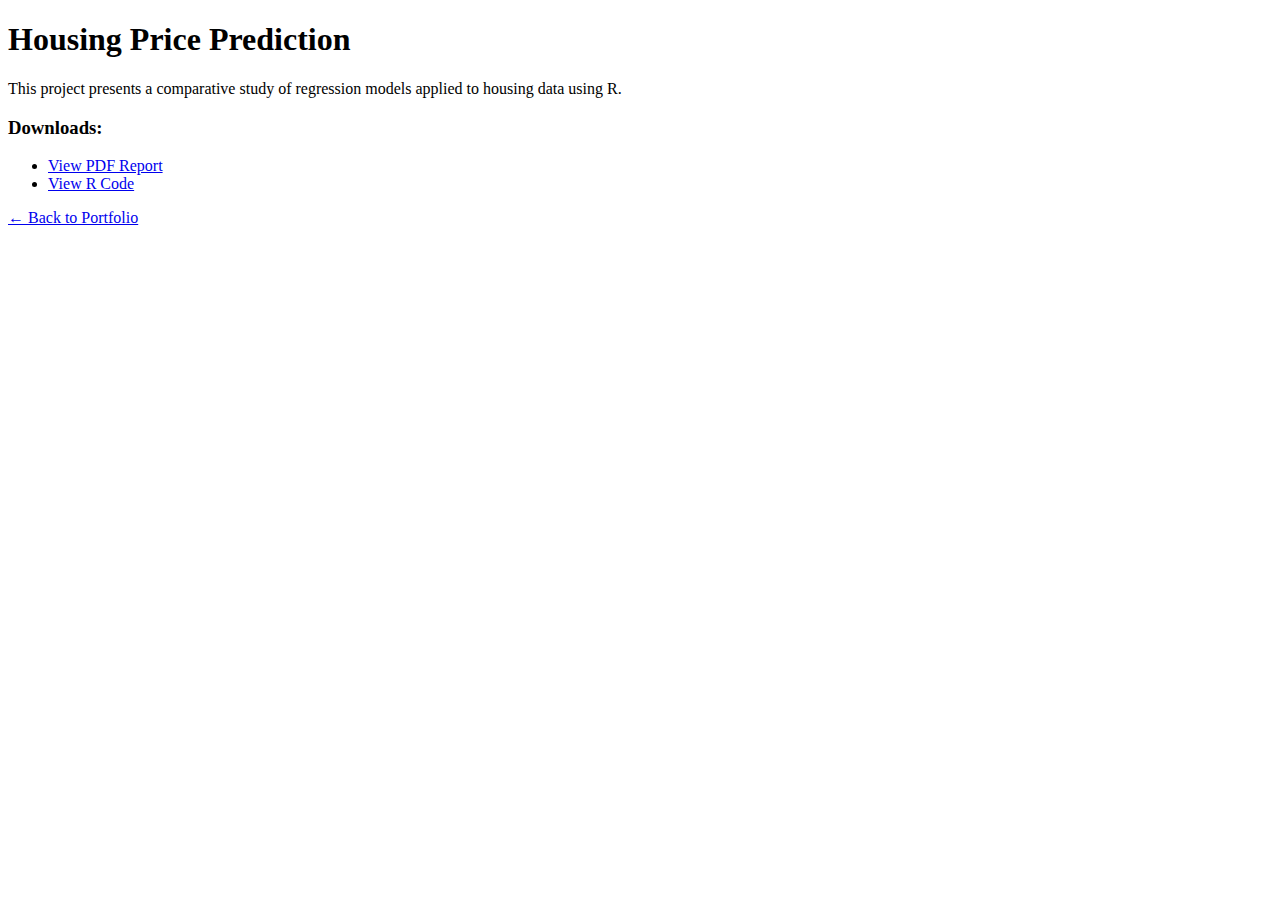
<file: housing-price-prediction/index.html>
<!DOCTYPE html>
<html>
<head>
  <title>Housing Price Prediction</title>
  <meta charset="UTF-8">
</head>
<body>
  <h1>Housing Price Prediction</h1>
  <p>This project presents a comparative study of regression models applied to housing data using R.</p>

  <h3>Downloads:</h3>
  <ul>
    <li><a href="housingprice.pdf" target="_blank">View PDF Report</a></li>
    <li><a href="housingprice.R" target="_blank">View R Code</a></li>
  </ul>

  <p><a href="../index.html">← Back to Portfolio</a></p>
</body>
</html>
</file>
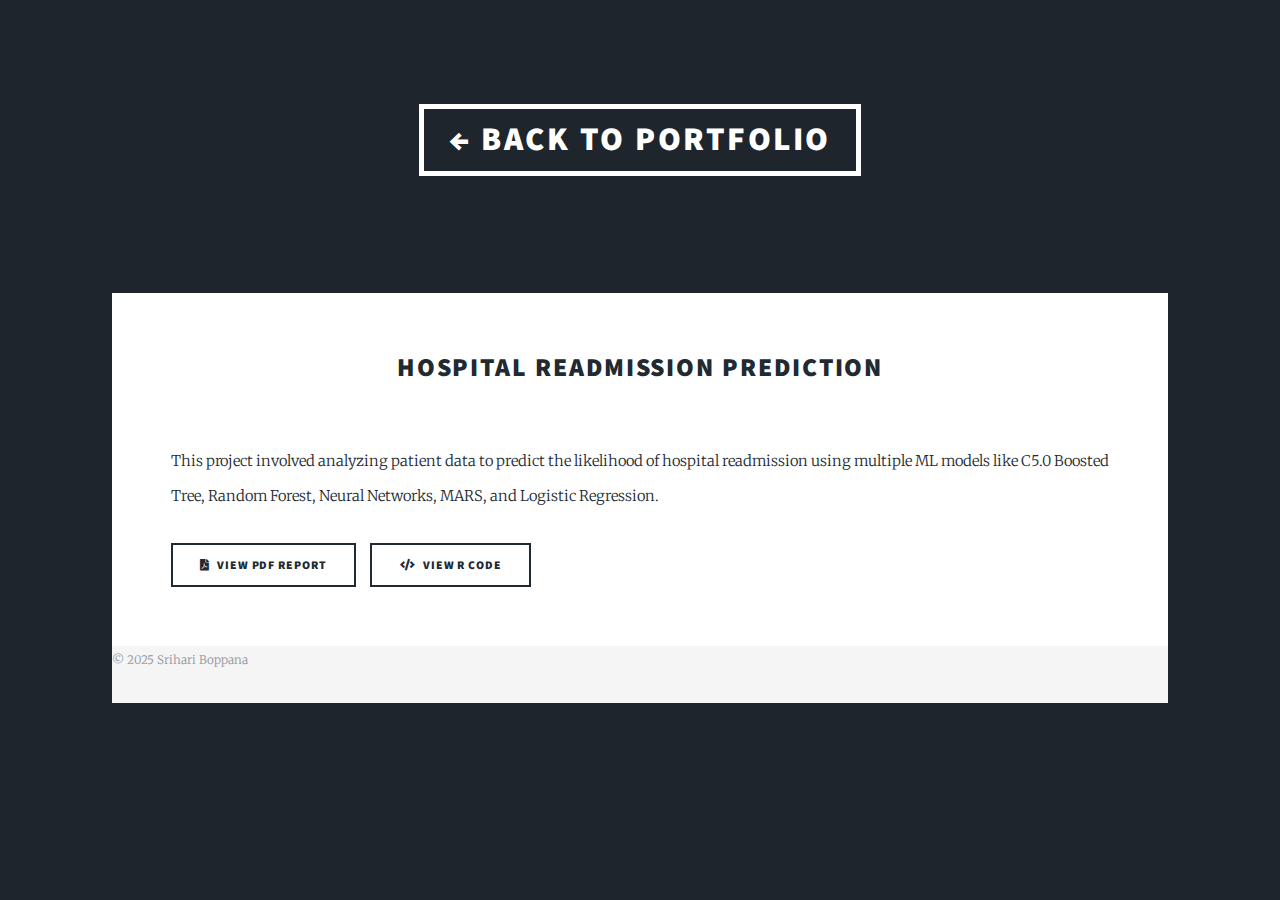
<file: assets/projects/hospital-readmission/index.html>
<!DOCTYPE html>
<html lang="en">
<head>
  <meta charset="UTF-8" />
  <meta name="viewport" content="width=device-width, initial-scale=1.0"/>
  <title>Hospital Readmission Prediction</title>
  <link rel="stylesheet" href="../../css/main.css" />
</head>
<body class="is-preload">
  <div id="wrapper">
    <header id="header">
      <a href="../../../../index.html" class="logo">← Back to Portfolio</a>
    </header>

    <section id="main">
      <div class="inner">
        <header class="major">
          <h2>Hospital Readmission Prediction</h2>
        </header>
        <p>This project involved analyzing patient data to predict the likelihood of hospital readmission using multiple ML models like C5.0 Boosted Tree, Random Forest, Neural Networks, MARS, and Logistic Regression.</p>
        <ul class="actions">
          <li><a href="HospitalReadmits.pdf" class="button icon solid fa-file-pdf" target="_blank">View PDF Report</a></li>
          <li><a href="https://github.com/srihari0520/srihari0520.github.io/blob/main/assets/projects/hospital-readmission/HospitalReadmits.R" class="button icon solid fa-code" target="_blank">View R Code</a></li>
        </ul>
      </div>
    </section>

    <footer id="footer">
      <p>© 2025 Srihari Boppana</p>
    </footer>
  </div>
</body>
</html>
</file>
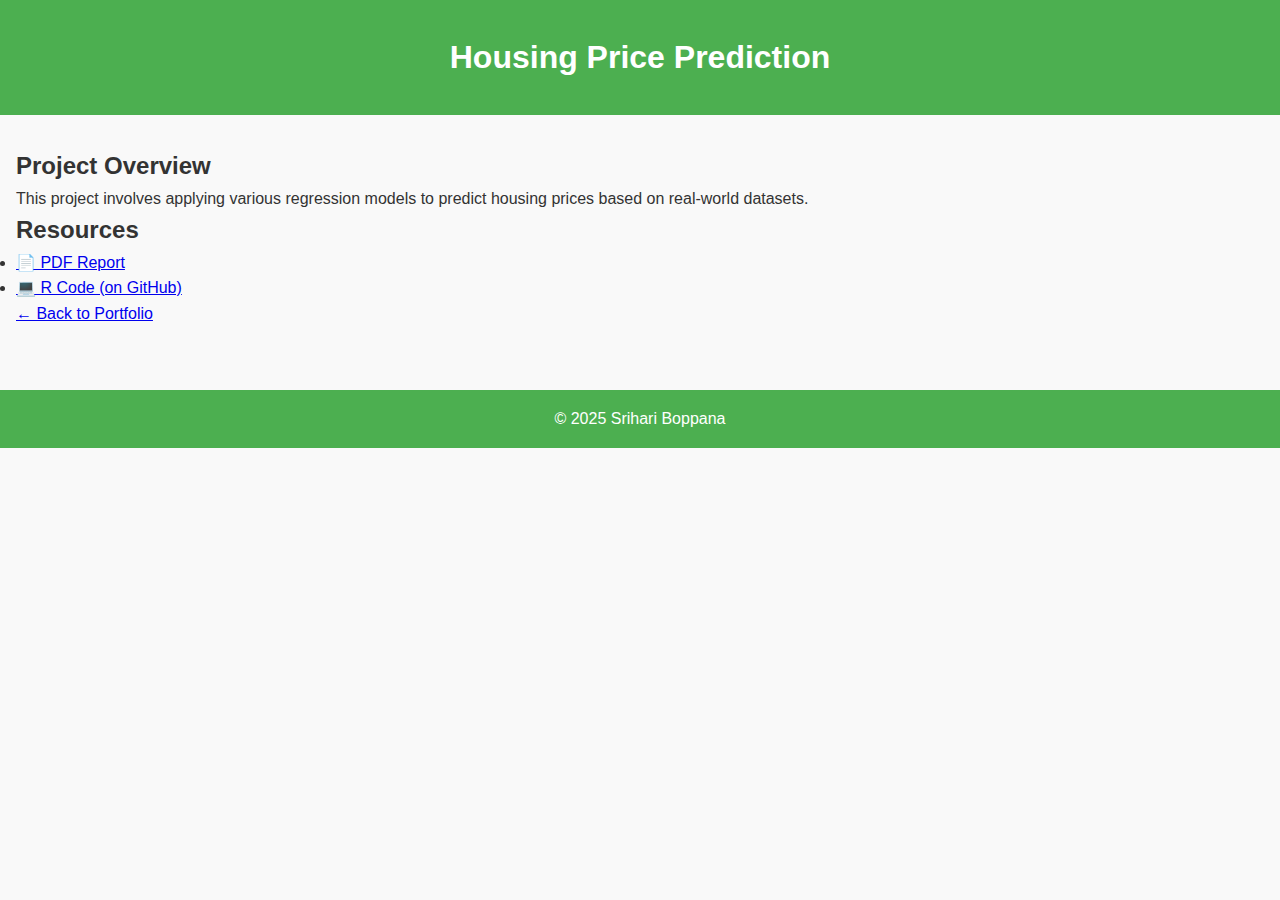
<file: assets/projects/housing-price-prediction/index.html>
<!DOCTYPE html>
<html lang="en">
<head>
  <meta charset="UTF-8" />
  <meta name="viewport" content="width=device-width, initial-scale=1.0"/>
  <title>Housing Price Prediction</title>
  <link rel="stylesheet" href="../../../style.css" />
</head>
<body>
  <header>
    <h1>Housing Price Prediction</h1>
  </header>

  <main>
    <section>
      <h2>Project Overview</h2>
      <p>This project involves applying various regression models to predict housing prices based on real-world datasets.</p>
    </section>

    <section>
      <h2>Resources</h2>
      <ul>
        <li><a href="housingprice.pdf" target="_blank">📄 PDF Report</a></li>
        <li><a href="https://github.com/srihari0520/srihari0520.github.io/blob/main/assets/projects/housing-price-prediction/housingprice.R" target="_blank">💻 R Code (on GitHub)</a></li>
      </ul>
    </section>

    <section>
      <a href="../../../index.html">← Back to Portfolio</a>
    </section>
  </main>

  <footer>
    <p>© 2025 Srihari Boppana</p>
  </footer>
</body>
</html>
</file>
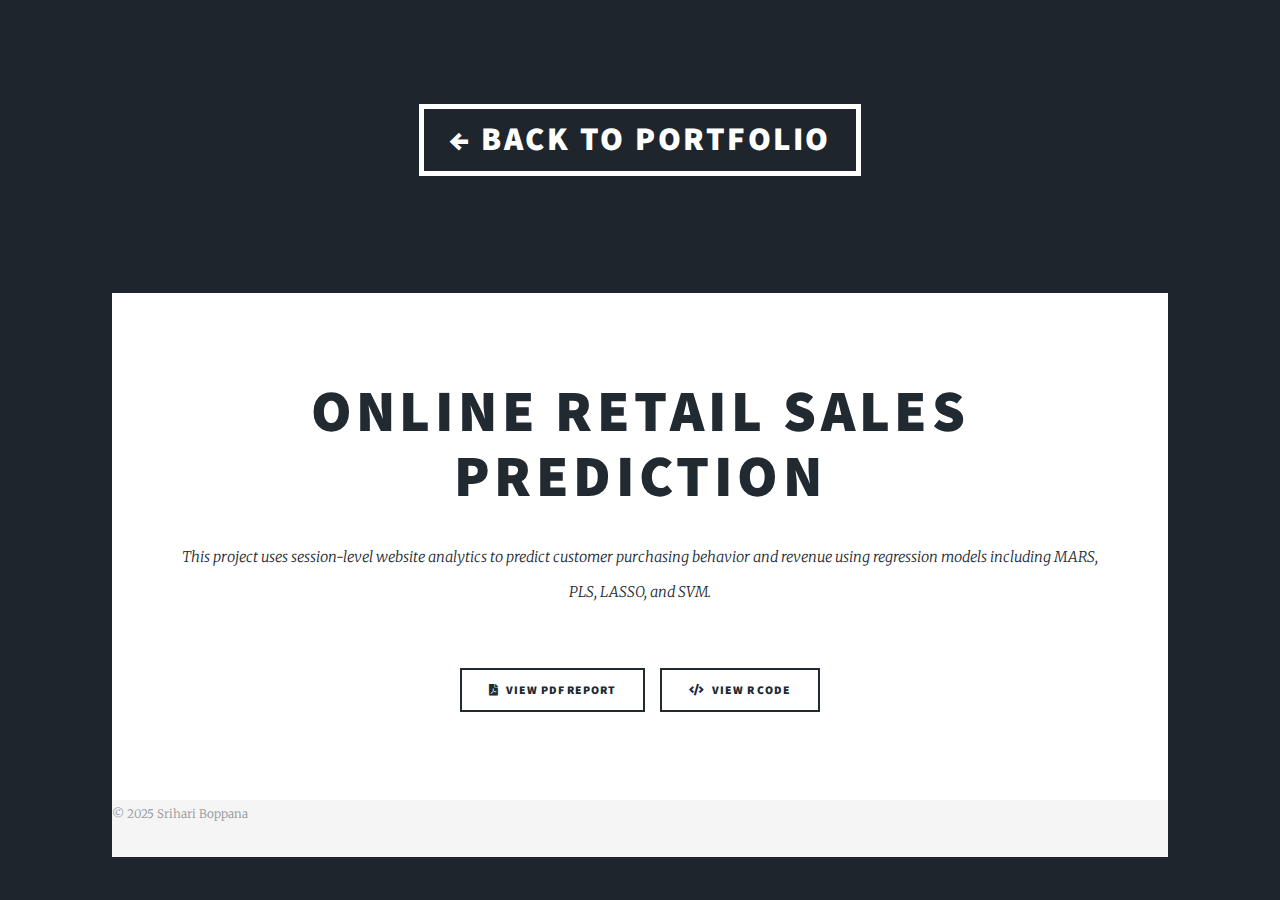
<file: assets/projects/online-retail-sales-prediction/index.html>
<!DOCTYPE html>
<html lang="en">
<head>
  <meta charset="UTF-8" />
  <meta name="viewport" content="width=device-width, initial-scale=1.0"/>
  <title>Online Retail Sales Prediction</title>
  <link rel="stylesheet" href="../../css/main.css" />
</head>
<body>
  <header id="header">
    <a href="../../index.html" class="logo">← Back to Portfolio</a>
  </header>

  <main id="main">
    <section class="post featured">
      <header class="major">
        <h2>Online Retail Sales Prediction</h2>
        <p>This project uses session-level website analytics to predict customer purchasing behavior and revenue using regression models including MARS, PLS, LASSO, and SVM.</p>
      </header>
      <ul class="actions special">
        <li><a href="OnlineRetailSalesPrediction.pdf" class="button icon solid fa-file-pdf" target="_blank">View PDF Report</a></li>
        <li><a href="https://github.com/srihari0520/srihari0520.github.io/blob/main/assets/projects/online-retail-sales-prediction/OnlineRetailSalesPrediction.Rmd" class="button icon solid fa-code" target="_blank">View R Code</a></li>
      </ul>
    </section>
  </main>

  <footer id="footer">
    <p>© 2025 Srihari Boppana</p>
  </footer>
</body>
</html>
</file>
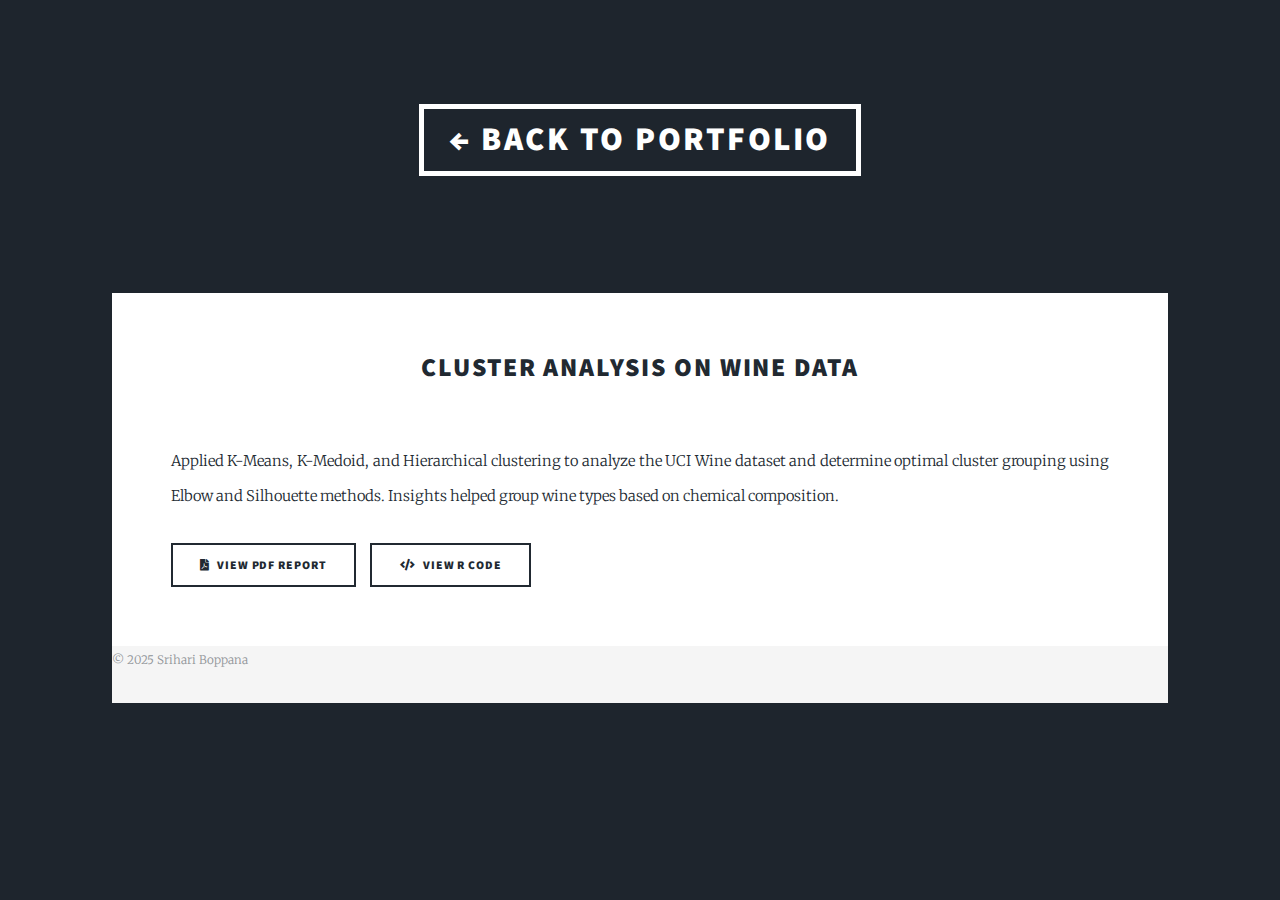
<file: assets/projects/wine-clustering/index.html>
<!DOCTYPE html>
<html lang="en">
<head>
  <meta charset="UTF-8" />
  <meta name="viewport" content="width=device-width, initial-scale=1.0"/>
  <title>Cluster Analysis on Wine Data</title>
  <link rel="stylesheet" href="../../css/main.css" />
</head>
<body class="is-preload">
  <div id="wrapper">
    <header id="header">
      <a href="../../../../index.html" class="logo">← Back to Portfolio</a>
    </header>

    <section id="main">
      <div class="inner">
        <header class="major">
          <h2>Cluster Analysis on Wine Data</h2>
        </header>
        <p>Applied K-Means, K-Medoid, and Hierarchical clustering to analyze the UCI Wine dataset and determine optimal cluster grouping using Elbow and Silhouette methods. Insights helped group wine types based on chemical composition.</p>
        <ul class="actions">
          <li><a href="wine-clustering.pdf" class="button icon solid fa-file-pdf" target="_blank">View PDF Report</a></li>
          <li><a href="https://github.com/srihari0520/srihari0520.github.io/blob/main/assets/projects/wine-clustering/wine-clustering.Rmd" class="button icon solid fa-code" target="_blank">View R Code</a></li>
        </ul>
      </div>
    </section>

    <footer id="footer">
      <p>© 2025 Srihari Boppana</p>
    </footer>
  </div>
</body>
</html>
</file>
<file: assets/css/main.css>
@import url(fontawesome-all.min.css);
@import url("https://fonts.googleapis.com/css?family=Merriweather:300,700,300italic,700italic|Source+Sans+Pro:900");

/*
	Massively by HTML5 UP
	html5up.net | @ajlkn
	Free for personal and commercial use under the CCA 3.0 license (html5up.net/license)
*/

html, body, div, span, applet, object,
iframe, h1, h2, h3, h4, h5, h6, p, blockquote,
pre, a, abbr, acronym, address, big, cite,
code, del, dfn, em, img, ins, kbd, q, s, samp,
small, strike, strong, sub, sup, tt, var, b,
u, i, center, dl, dt, dd, ol, ul, li, fieldset,
form, label, legend, table, caption, tbody,
tfoot, thead, tr, th, td, article, aside,
canvas, details, embed, figure, figcaption,
footer, header, hgroup, menu, nav, output, ruby,
section, summary, time, mark, audio, video {
	margin: 0;
	padding: 0;
	border: 0;
	font-size: 100%;
	font: inherit;
	vertical-align: baseline;}

article, aside, details, figcaption, figure,
footer, header, hgroup, menu, nav, section {
	display: block;}

body {
	line-height: 1;
}

ol, ul {
	list-style: none;
}

blockquote, q {
	quotes: none;
}

	blockquote:before, blockquote:after, q:before, q:after {
		content: '';
		content: none;
	}

table {
	border-collapse: collapse;
	border-spacing: 0;
}

body {
	-webkit-text-size-adjust: none;
}

mark {
	background-color: transparent;
	color: inherit;
}

input::-moz-focus-inner {
	border: 0;
	padding: 0;
}

input, select, textarea {
	-moz-appearance: none;
	-webkit-appearance: none;
	-ms-appearance: none;
	appearance: none;
}

/* Basic */

	@-ms-viewport {
		width: device-width;
	}

	body {
		-ms-overflow-style: scrollbar;
	}

	@media screen and (max-width: 480px) {

		html, body {
			min-width: 320px;
		}

	}

	html {
		box-sizing: border-box;
	}

	*, *:before, *:after {
		box-sizing: inherit;
	}

	body {
		background-color: #1e252d;
	}

		body.is-preload *, body.is-preload *:before, body.is-preload *:after {
			-moz-animation: none !important;
			-webkit-animation: none !important;
			-ms-animation: none !important;
			animation: none !important;
			-moz-transition: none !important;
			-webkit-transition: none !important;
			-ms-transition: none !important;
			transition: none !important;
		}

/* Type */

	html {
		font-size: 16pt;
	}

		@media screen and (max-width: 1680px) {

			html {
				font-size: 12pt;
			}

		}

		@media screen and (max-width: 1280px) {

			html {
				font-size: 11pt;
			}

		}

		@media screen and (max-width: 360px) {

			html {
				font-size: 10pt;
			}

		}

	body {
		color: #212931;
	}

	body, input, select, textarea {
		font-family: "Merriweather", Georgia, serif;
		font-weight: 300;
		font-size: 1rem;
		line-height: 2.375;
	}

	a {
		-moz-transition: color 0.2s ease-in-out, background-color 0.2s ease-in-out, border-color 0.2s ease-in-out, box-shadow 0.2s ease-in-out;
		-webkit-transition: color 0.2s ease-in-out, background-color 0.2s ease-in-out, border-color 0.2s ease-in-out, box-shadow 0.2s ease-in-out;
		-ms-transition: color 0.2s ease-in-out, background-color 0.2s ease-in-out, border-color 0.2s ease-in-out, box-shadow 0.2s ease-in-out;
		transition: color 0.2s ease-in-out, background-color 0.2s ease-in-out, border-color 0.2s ease-in-out, box-shadow 0.2s ease-in-out;
		border-bottom: dotted 1px;
		text-decoration: none;
	}

		a:hover {
			border-bottom-color: transparent;
		}

	strong, b {
		font-weight: 600;
	}

	em, i {
		font-style: italic;
	}

	p {
		text-align: justify;
		margin: 0 0 2rem 0;
	}

	h1, h2, h3, h4, h5, h6 {
		font-family: "Source Sans Pro", Helvetica, sans-serif;
		font-weight: 900;
		line-height: 1.5;
		letter-spacing: 0.075em;
		text-transform: uppercase;
		margin: 0 0 1rem 0;
	}

		h1 a, h2 a, h3 a, h4 a, h5 a, h6 a {
			border-bottom: 0;
			color: inherit;
			text-decoration: none;
		}

	h1 {
		font-size: 4rem;
		line-height: 1.1;
		margin: 0 0 2rem 0;
	}

	h2 {
		font-size: 1.75rem;
		line-height: 1.3;
		margin: 0 0 1.5rem 0;
	}

	h3 {
		font-size: 1.25rem;
		margin: 0 0 1.5rem 0;
	}

	h4 {
		font-size: 1rem;
	}

	h5 {
		font-size: 0.9rem;
	}

	h6 {
		font-size: 0.8rem;
	}

	sub {
		font-size: 0.8rem;
		position: relative;
		top: 0.5rem;
	}

	sup {
		font-size: 0.8rem;
		position: relative;
		top: -0.5rem;
	}

	blockquote {
		border-left: solid 4px;
		font-style: italic;
		margin: 0 0 2rem 0;
		padding: 0.5rem 0 0.5rem 2rem;
	}

	code {
		border: solid 2px;
		font-family: "Courier New", monospace;
		font-size: 0.9rem;
		margin: 0 0.25rem;
		padding: 0.25rem 0.65rem;
	}

	pre {
		-webkit-overflow-scrolling: touch;
		font-family: "Courier New", monospace;
		font-size: 0.9rem;
		margin: 0 0 2rem 0;
	}

		pre code {
			display: block;
			line-height: 1.75;
			padding: 1rem 1.5rem;
			overflow-x: auto;
		}

	hr {
		border: 0;
		border-bottom: solid 2px;
		margin: 3rem 0;
	}

		hr.major {
			margin: 5rem 0;
		}

	.align-left {
		text-align: left;
	}

	.align-center {
		text-align: center;
	}

	.align-right {
		text-align: right;
	}

	input, select, textarea {
		color: #212931;
	}

	a {
		color: #212931;
		border-bottom-color: rgba(33, 41, 49, 0.5);
	}

		a:hover {
			border-bottom-color: transparent;
			color: #18bfef !important;
		}

	strong, b {
		color: #212931;
	}

	h1, h2, h3, h4, h5, h6 {
		color: #212931;
	}

	blockquote {
		border-left-color: #eeeeee;
	}

	code {
		background: rgba(220, 220, 220, 0.25);
		border-color: #eeeeee;
	}

	hr {
		border-bottom-color: #eeeeee;
	}

/* Row */

	.row {
		display: flex;
		flex-wrap: wrap;
		box-sizing: border-box;
		align-items: stretch;
	}

		.row > * {
			box-sizing: border-box;
		}

		.row.gtr-uniform > * > :last-child {
			margin-bottom: 0;
		}

		.row.aln-left {
			justify-content: flex-start;
		}

		.row.aln-center {
			justify-content: center;
		}

		.row.aln-right {
			justify-content: flex-end;
		}

		.row.aln-top {
			align-items: flex-start;
		}

		.row.aln-middle {
			align-items: center;
		}

		.row.aln-bottom {
			align-items: flex-end;
		}

		.row > .imp {
			order: -1;
		}

		.row > .col-1 {
			width: 8.33333%;
		}

		.row > .off-1 {
			margin-left: 8.33333%;
		}

		.row > .col-2 {
			width: 16.66667%;
		}

		.row > .off-2 {
			margin-left: 16.66667%;
		}

		.row > .col-3 {
			width: 25%;
		}

		.row > .off-3 {
			margin-left: 25%;
		}

		.row > .col-4 {
			width: 33.33333%;
		}

		.row > .off-4 {
			margin-left: 33.33333%;
		}

		.row > .col-5 {
			width: 41.66667%;
		}

		.row > .off-5 {
			margin-left: 41.66667%;
		}

		.row > .col-6 {
			width: 50%;
		}

		.row > .off-6 {
			margin-left: 50%;
		}

		.row > .col-7 {
			width: 58.33333%;
		}

		.row > .off-7 {
			margin-left: 58.33333%;
		}

		.row > .col-8 {
			width: 66.66667%;
		}

		.row > .off-8 {
			margin-left: 66.66667%;
		}

		.row > .col-9 {
			width: 75%;
		}

		.row > .off-9 {
			margin-left: 75%;
		}

		.row > .col-10 {
			width: 83.33333%;
		}

		.row > .off-10 {
			margin-left: 83.33333%;
		}

		.row > .col-11 {
			width: 91.66667%;
		}

		.row > .off-11 {
			margin-left: 91.66667%;
		}

		.row > .col-12 {
			width: 100%;
		}

		.row > .off-12 {
			margin-left: 100%;
		}

		.row.gtr-0 {
			margin-top: 0;
			margin-left: 0rem;
		}

			.row.gtr-0 > * {
				padding: 0 0 0 0rem;
			}

			.row.gtr-0.gtr-uniform {
				margin-top: 0rem;
			}

				.row.gtr-0.gtr-uniform > * {
					padding-top: 0rem;
				}

		.row.gtr-25 {
			margin-top: 0;
			margin-left: -0.375rem;
		}

			.row.gtr-25 > * {
				padding: 0 0 0 0.375rem;
			}

			.row.gtr-25.gtr-uniform {
				margin-top: -0.375rem;
			}

				.row.gtr-25.gtr-uniform > * {
					padding-top: 0.375rem;
				}

		.row.gtr-50 {
			margin-top: 0;
			margin-left: -0.75rem;
		}

			.row.gtr-50 > * {
				padding: 0 0 0 0.75rem;
			}

			.row.gtr-50.gtr-uniform {
				margin-top: -0.75rem;
			}

				.row.gtr-50.gtr-uniform > * {
					padding-top: 0.75rem;
				}

		.row {
			margin-top: 0;
			margin-left: -1.5rem;
		}

			.row > * {
				padding: 0 0 0 1.5rem;
			}

			.row.gtr-uniform {
				margin-top: -1.5rem;
			}

				.row.gtr-uniform > * {
					padding-top: 1.5rem;
				}

		.row.gtr-150 {
			margin-top: 0;
			margin-left: -2.25rem;
		}

			.row.gtr-150 > * {
				padding: 0 0 0 2.25rem;
			}

			.row.gtr-150.gtr-uniform {
				margin-top: -2.25rem;
			}

				.row.gtr-150.gtr-uniform > * {
					padding-top: 2.25rem;
				}

		.row.gtr-200 {
			margin-top: 0;
			margin-left: -3rem;
		}

			.row.gtr-200 > * {
				padding: 0 0 0 3rem;
			}

			.row.gtr-200.gtr-uniform {
				margin-top: -3rem;
			}

				.row.gtr-200.gtr-uniform > * {
					padding-top: 3rem;
				}

		@media screen and (max-width: 1680px) {

			.row {
				display: flex;
				flex-wrap: wrap;
				box-sizing: border-box;
				align-items: stretch;
			}

				.row > * {
					box-sizing: border-box;
				}

				.row.gtr-uniform > * > :last-child {
					margin-bottom: 0;
				}

				.row.aln-left {
					justify-content: flex-start;
				}

				.row.aln-center {
					justify-content: center;
				}

				.row.aln-right {
					justify-content: flex-end;
				}

				.row.aln-top {
					align-items: flex-start;
				}

				.row.aln-middle {
					align-items: center;
				}

				.row.aln-bottom {
					align-items: flex-end;
				}

				.row > .imp-xlarge {
					order: -1;
				}

				.row > .col-1-xlarge {
					width: 8.33333%;
				}

				.row > .off-1-xlarge {
					margin-left: 8.33333%;
				}

				.row > .col-2-xlarge {
					width: 16.66667%;
				}

				.row > .off-2-xlarge {
					margin-left: 16.66667%;
				}

				.row > .col-3-xlarge {
					width: 25%;
				}

				.row > .off-3-xlarge {
					margin-left: 25%;
				}

				.row > .col-4-xlarge {
					width: 33.33333%;
				}

				.row > .off-4-xlarge {
					margin-left: 33.33333%;
				}

				.row > .col-5-xlarge {
					width: 41.66667%;
				}

				.row > .off-5-xlarge {
					margin-left: 41.66667%;
				}

				.row > .col-6-xlarge {
					width: 50%;
				}

				.row > .off-6-xlarge {
					margin-left: 50%;
				}

				.row > .col-7-xlarge {
					width: 58.33333%;
				}

				.row > .off-7-xlarge {
					margin-left: 58.33333%;
				}

				.row > .col-8-xlarge {
					width: 66.66667%;
				}

				.row > .off-8-xlarge {
					margin-left: 66.66667%;
				}

				.row > .col-9-xlarge {
					width: 75%;
				}

				.row > .off-9-xlarge {
					margin-left: 75%;
				}

				.row > .col-10-xlarge {
					width: 83.33333%;
				}

				.row > .off-10-xlarge {
					margin-left: 83.33333%;
				}

				.row > .col-11-xlarge {
					width: 91.66667%;
				}

				.row > .off-11-xlarge {
					margin-left: 91.66667%;
				}

				.row > .col-12-xlarge {
					width: 100%;
				}

				.row > .off-12-xlarge {
					margin-left: 100%;
				}

				.row.gtr-0 {
					margin-top: 0;
					margin-left: 0rem;
				}

					.row.gtr-0 > * {
						padding: 0 0 0 0rem;
					}

					.row.gtr-0.gtr-uniform {
						margin-top: 0rem;
					}

						.row.gtr-0.gtr-uniform > * {
							padding-top: 0rem;
						}

				.row.gtr-25 {
					margin-top: 0;
					margin-left: -0.375rem;
				}

					.row.gtr-25 > * {
						padding: 0 0 0 0.375rem;
					}

					.row.gtr-25.gtr-uniform {
						margin-top: -0.375rem;
					}

						.row.gtr-25.gtr-uniform > * {
							padding-top: 0.375rem;
						}

				.row.gtr-50 {
					margin-top: 0;
					margin-left: -0.75rem;
				}

					.row.gtr-50 > * {
						padding: 0 0 0 0.75rem;
					}

					.row.gtr-50.gtr-uniform {
						margin-top: -0.75rem;
					}

						.row.gtr-50.gtr-uniform > * {
							padding-top: 0.75rem;
						}

				.row {
					margin-top: 0;
					margin-left: -1.5rem;
				}

					.row > * {
						padding: 0 0 0 1.5rem;
					}

					.row.gtr-uniform {
						margin-top: -1.5rem;
					}

						.row.gtr-uniform > * {
							padding-top: 1.5rem;
						}

				.row.gtr-150 {
					margin-top: 0;
					margin-left: -2.25rem;
				}

					.row.gtr-150 > * {
						padding: 0 0 0 2.25rem;
					}

					.row.gtr-150.gtr-uniform {
						margin-top: -2.25rem;
					}

						.row.gtr-150.gtr-uniform > * {
							padding-top: 2.25rem;
						}

				.row.gtr-200 {
					margin-top: 0;
					margin-left: -3rem;
				}

					.row.gtr-200 > * {
						padding: 0 0 0 3rem;
					}

					.row.gtr-200.gtr-uniform {
						margin-top: -3rem;
					}

						.row.gtr-200.gtr-uniform > * {
							padding-top: 3rem;
						}

		}

		@media screen and (max-width: 1280px) {

			.row {
				display: flex;
				flex-wrap: wrap;
				box-sizing: border-box;
				align-items: stretch;
			}

				.row > * {
					box-sizing: border-box;
				}

				.row.gtr-uniform > * > :last-child {
					margin-bottom: 0;
				}

				.row.aln-left {
					justify-content: flex-start;
				}

				.row.aln-center {
					justify-content: center;
				}

				.row.aln-right {
					justify-content: flex-end;
				}

				.row.aln-top {
					align-items: flex-start;
				}

				.row.aln-middle {
					align-items: center;
				}

				.row.aln-bottom {
					align-items: flex-end;
				}

				.row > .imp-large {
					order: -1;
				}

				.row > .col-1-large {
					width: 8.33333%;
				}

				.row > .off-1-large {
					margin-left: 8.33333%;
				}

				.row > .col-2-large {
					width: 16.66667%;
				}

				.row > .off-2-large {
					margin-left: 16.66667%;
				}

				.row > .col-3-large {
					width: 25%;
				}

				.row > .off-3-large {
					margin-left: 25%;
				}

				.row > .col-4-large {
					width: 33.33333%;
				}

				.row > .off-4-large {
					margin-left: 33.33333%;
				}

				.row > .col-5-large {
					width: 41.66667%;
				}

				.row > .off-5-large {
					margin-left: 41.66667%;
				}

				.row > .col-6-large {
					width: 50%;
				}

				.row > .off-6-large {
					margin-left: 50%;
				}

				.row > .col-7-large {
					width: 58.33333%;
				}

				.row > .off-7-large {
					margin-left: 58.33333%;
				}

				.row > .col-8-large {
					width: 66.66667%;
				}

				.row > .off-8-large {
					margin-left: 66.66667%;
				}

				.row > .col-9-large {
					width: 75%;
				}

				.row > .off-9-large {
					margin-left: 75%;
				}

				.row > .col-10-large {
					width: 83.33333%;
				}

				.row > .off-10-large {
					margin-left: 83.33333%;
				}

				.row > .col-11-large {
					width: 91.66667%;
				}

				.row > .off-11-large {
					margin-left: 91.66667%;
				}

				.row > .col-12-large {
					width: 100%;
				}

				.row > .off-12-large {
					margin-left: 100%;
				}

				.row.gtr-0 {
					margin-top: 0;
					margin-left: 0rem;
				}

					.row.gtr-0 > * {
						padding: 0 0 0 0rem;
					}

					.row.gtr-0.gtr-uniform {
						margin-top: 0rem;
					}

						.row.gtr-0.gtr-uniform > * {
							padding-top: 0rem;
						}

				.row.gtr-25 {
					margin-top: 0;
					margin-left: -0.375rem;
				}

					.row.gtr-25 > * {
						padding: 0 0 0 0.375rem;
					}

					.row.gtr-25.gtr-uniform {
						margin-top: -0.375rem;
					}

						.row.gtr-25.gtr-uniform > * {
							padding-top: 0.375rem;
						}

				.row.gtr-50 {
					margin-top: 0;
					margin-left: -0.75rem;
				}

					.row.gtr-50 > * {
						padding: 0 0 0 0.75rem;
					}

					.row.gtr-50.gtr-uniform {
						margin-top: -0.75rem;
					}

						.row.gtr-50.gtr-uniform > * {
							padding-top: 0.75rem;
						}

				.row {
					margin-top: 0;
					margin-left: -1.5rem;
				}

					.row > * {
						padding: 0 0 0 1.5rem;
					}

					.row.gtr-uniform {
						margin-top: -1.5rem;
					}

						.row.gtr-uniform > * {
							padding-top: 1.5rem;
						}

				.row.gtr-150 {
					margin-top: 0;
					margin-left: -2.25rem;
				}

					.row.gtr-150 > * {
						padding: 0 0 0 2.25rem;
					}

					.row.gtr-150.gtr-uniform {
						margin-top: -2.25rem;
					}

						.row.gtr-150.gtr-uniform > * {
							padding-top: 2.25rem;
						}

				.row.gtr-200 {
					margin-top: 0;
					margin-left: -3rem;
				}

					.row.gtr-200 > * {
						padding: 0 0 0 3rem;
					}

					.row.gtr-200.gtr-uniform {
						margin-top: -3rem;
					}

						.row.gtr-200.gtr-uniform > * {
							padding-top: 3rem;
						}

		}

		@media screen and (max-width: 980px) {

			.row {
				display: flex;
				flex-wrap: wrap;
				box-sizing: border-box;
				align-items: stretch;
			}

				.row > * {
					box-sizing: border-box;
				}

				.row.gtr-uniform > * > :last-child {
					margin-bottom: 0;
				}

				.row.aln-left {
					justify-content: flex-start;
				}

				.row.aln-center {
					justify-content: center;
				}

				.row.aln-right {
					justify-content: flex-end;
				}

				.row.aln-top {
					align-items: flex-start;
				}

				.row.aln-middle {
					align-items: center;
				}

				.row.aln-bottom {
					align-items: flex-end;
				}

				.row > .imp-medium {
					order: -1;
				}

				.row > .col-1-medium {
					width: 8.33333%;
				}

				.row > .off-1-medium {
					margin-left: 8.33333%;
				}

				.row > .col-2-medium {
					width: 16.66667%;
				}

				.row > .off-2-medium {
					margin-left: 16.66667%;
				}

				.row > .col-3-medium {
					width: 25%;
				}

				.row > .off-3-medium {
					margin-left: 25%;
				}

				.row > .col-4-medium {
					width: 33.33333%;
				}

				.row > .off-4-medium {
					margin-left: 33.33333%;
				}

				.row > .col-5-medium {
					width: 41.66667%;
				}

				.row > .off-5-medium {
					margin-left: 41.66667%;
				}

				.row > .col-6-medium {
					width: 50%;
				}

				.row > .off-6-medium {
					margin-left: 50%;
				}

				.row > .col-7-medium {
					width: 58.33333%;
				}

				.row > .off-7-medium {
					margin-left: 58.33333%;
				}

				.row > .col-8-medium {
					width: 66.66667%;
				}

				.row > .off-8-medium {
					margin-left: 66.66667%;
				}

				.row > .col-9-medium {
					width: 75%;
				}

				.row > .off-9-medium {
					margin-left: 75%;
				}

				.row > .col-10-medium {
					width: 83.33333%;
				}

				.row > .off-10-medium {
					margin-left: 83.33333%;
				}

				.row > .col-11-medium {
					width: 91.66667%;
				}

				.row > .off-11-medium {
					margin-left: 91.66667%;
				}

				.row > .col-12-medium {
					width: 100%;
				}

				.row > .off-12-medium {
					margin-left: 100%;
				}

				.row.gtr-0 {
					margin-top: 0;
					margin-left: 0rem;
				}

					.row.gtr-0 > * {
						padding: 0 0 0 0rem;
					}

					.row.gtr-0.gtr-uniform {
						margin-top: 0rem;
					}

						.row.gtr-0.gtr-uniform > * {
							padding-top: 0rem;
						}

				.row.gtr-25 {
					margin-top: 0;
					margin-left: -0.375rem;
				}

					.row.gtr-25 > * {
						padding: 0 0 0 0.375rem;
					}

					.row.gtr-25.gtr-uniform {
						margin-top: -0.375rem;
					}

						.row.gtr-25.gtr-uniform > * {
							padding-top: 0.375rem;
						}

				.row.gtr-50 {
					margin-top: 0;
					margin-left: -0.75rem;
				}

					.row.gtr-50 > * {
						padding: 0 0 0 0.75rem;
					}

					.row.gtr-50.gtr-uniform {
						margin-top: -0.75rem;
					}

						.row.gtr-50.gtr-uniform > * {
							padding-top: 0.75rem;
						}

				.row {
					margin-top: 0;
					margin-left: -1.5rem;
				}

					.row > * {
						padding: 0 0 0 1.5rem;
					}

					.row.gtr-uniform {
						margin-top: -1.5rem;
					}

						.row.gtr-uniform > * {
							padding-top: 1.5rem;
						}

				.row.gtr-150 {
					margin-top: 0;
					margin-left: -2.25rem;
				}

					.row.gtr-150 > * {
						padding: 0 0 0 2.25rem;
					}

					.row.gtr-150.gtr-uniform {
						margin-top: -2.25rem;
					}

						.row.gtr-150.gtr-uniform > * {
							padding-top: 2.25rem;
						}

				.row.gtr-200 {
					margin-top: 0;
					margin-left: -3rem;
				}

					.row.gtr-200 > * {
						padding: 0 0 0 3rem;
					}

					.row.gtr-200.gtr-uniform {
						margin-top: -3rem;
					}

						.row.gtr-200.gtr-uniform > * {
							padding-top: 3rem;
						}

		}

		@media screen and (max-width: 736px) {

			.row {
				display: flex;
				flex-wrap: wrap;
				box-sizing: border-box;
				align-items: stretch;
			}

				.row > * {
					box-sizing: border-box;
				}

				.row.gtr-uniform > * > :last-child {
					margin-bottom: 0;
				}

				.row.aln-left {
					justify-content: flex-start;
				}

				.row.aln-center {
					justify-content: center;
				}

				.row.aln-right {
					justify-content: flex-end;
				}

				.row.aln-top {
					align-items: flex-start;
				}

				.row.aln-middle {
					align-items: center;
				}

				.row.aln-bottom {
					align-items: flex-end;
				}

				.row > .imp-small {
					order: -1;
				}

				.row > .col-1-small {
					width: 8.33333%;
				}

				.row > .off-1-small {
					margin-left: 8.33333%;
				}

				.row > .col-2-small {
					width: 16.66667%;
				}

				.row > .off-2-small {
					margin-left: 16.66667%;
				}

				.row > .col-3-small {
					width: 25%;
				}

				.row > .off-3-small {
					margin-left: 25%;
				}

				.row > .col-4-small {
					width: 33.33333%;
				}

				.row > .off-4-small {
					margin-left: 33.33333%;
				}

				.row > .col-5-small {
					width: 41.66667%;
				}

				.row > .off-5-small {
					margin-left: 41.66667%;
				}

				.row > .col-6-small {
					width: 50%;
				}

				.row > .off-6-small {
					margin-left: 50%;
				}

				.row > .col-7-small {
					width: 58.33333%;
				}

				.row > .off-7-small {
					margin-left: 58.33333%;
				}

				.row > .col-8-small {
					width: 66.66667%;
				}

				.row > .off-8-small {
					margin-left: 66.66667%;
				}

				.row > .col-9-small {
					width: 75%;
				}

				.row > .off-9-small {
					margin-left: 75%;
				}

				.row > .col-10-small {
					width: 83.33333%;
				}

				.row > .off-10-small {
					margin-left: 83.33333%;
				}

				.row > .col-11-small {
					width: 91.66667%;
				}

				.row > .off-11-small {
					margin-left: 91.66667%;
				}

				.row > .col-12-small {
					width: 100%;
				}

				.row > .off-12-small {
					margin-left: 100%;
				}

				.row.gtr-0 {
					margin-top: 0;
					margin-left: 0rem;
				}

					.row.gtr-0 > * {
						padding: 0 0 0 0rem;
					}

					.row.gtr-0.gtr-uniform {
						margin-top: 0rem;
					}

						.row.gtr-0.gtr-uniform > * {
							padding-top: 0rem;
						}

				.row.gtr-25 {
					margin-top: 0;
					margin-left: -0.375rem;
				}

					.row.gtr-25 > * {
						padding: 0 0 0 0.375rem;
					}

					.row.gtr-25.gtr-uniform {
						margin-top: -0.375rem;
					}

						.row.gtr-25.gtr-uniform > * {
							padding-top: 0.375rem;
						}

				.row.gtr-50 {
					margin-top: 0;
					margin-left: -0.75rem;
				}

					.row.gtr-50 > * {
						padding: 0 0 0 0.75rem;
					}

					.row.gtr-50.gtr-uniform {
						margin-top: -0.75rem;
					}

						.row.gtr-50.gtr-uniform > * {
							padding-top: 0.75rem;
						}

				.row {
					margin-top: 0;
					margin-left: -1.5rem;
				}

					.row > * {
						padding: 0 0 0 1.5rem;
					}

					.row.gtr-uniform {
						margin-top: -1.5rem;
					}

						.row.gtr-uniform > * {
							padding-top: 1.5rem;
						}

				.row.gtr-150 {
					margin-top: 0;
					margin-left: -2.25rem;
				}

					.row.gtr-150 > * {
						padding: 0 0 0 2.25rem;
					}

					.row.gtr-150.gtr-uniform {
						margin-top: -2.25rem;
					}

						.row.gtr-150.gtr-uniform > * {
							padding-top: 2.25rem;
						}

				.row.gtr-200 {
					margin-top: 0;
					margin-left: -3rem;
				}

					.row.gtr-200 > * {
						padding: 0 0 0 3rem;
					}

					.row.gtr-200.gtr-uniform {
						margin-top: -3rem;
					}

						.row.gtr-200.gtr-uniform > * {
							padding-top: 3rem;
						}

		}

		@media screen and (max-width: 480px) {

			.row {
				display: flex;
				flex-wrap: wrap;
				box-sizing: border-box;
				align-items: stretch;
			}

				.row > * {
					box-sizing: border-box;
				}

				.row.gtr-uniform > * > :last-child {
					margin-bottom: 0;
				}

				.row.aln-left {
					justify-content: flex-start;
				}

				.row.aln-center {
					justify-content: center;
				}

				.row.aln-right {
					justify-content: flex-end;
				}

				.row.aln-top {
					align-items: flex-start;
				}

				.row.aln-middle {
					align-items: center;
				}

				.row.aln-bottom {
					align-items: flex-end;
				}

				.row > .imp-xsmall {
					order: -1;
				}

				.row > .col-1-xsmall {
					width: 8.33333%;
				}

				.row > .off-1-xsmall {
					margin-left: 8.33333%;
				}

				.row > .col-2-xsmall {
					width: 16.66667%;
				}

				.row > .off-2-xsmall {
					margin-left: 16.66667%;
				}

				.row > .col-3-xsmall {
					width: 25%;
				}

				.row > .off-3-xsmall {
					margin-left: 25%;
				}

				.row > .col-4-xsmall {
					width: 33.33333%;
				}

				.row > .off-4-xsmall {
					margin-left: 33.33333%;
				}

				.row > .col-5-xsmall {
					width: 41.66667%;
				}

				.row > .off-5-xsmall {
					margin-left: 41.66667%;
				}

				.row > .col-6-xsmall {
					width: 50%;
				}

				.row > .off-6-xsmall {
					margin-left: 50%;
				}

				.row > .col-7-xsmall {
					width: 58.33333%;
				}

				.row > .off-7-xsmall {
					margin-left: 58.33333%;
				}

				.row > .col-8-xsmall {
					width: 66.66667%;
				}

				.row > .off-8-xsmall {
					margin-left: 66.66667%;
				}

				.row > .col-9-xsmall {
					width: 75%;
				}

				.row > .off-9-xsmall {
					margin-left: 75%;
				}

				.row > .col-10-xsmall {
					width: 83.33333%;
				}

				.row > .off-10-xsmall {
					margin-left: 83.33333%;
				}

				.row > .col-11-xsmall {
					width: 91.66667%;
				}

				.row > .off-11-xsmall {
					margin-left: 91.66667%;
				}

				.row > .col-12-xsmall {
					width: 100%;
				}

				.row > .off-12-xsmall {
					margin-left: 100%;
				}

				.row.gtr-0 {
					margin-top: 0;
					margin-left: 0rem;
				}

					.row.gtr-0 > * {
						padding: 0 0 0 0rem;
					}

					.row.gtr-0.gtr-uniform {
						margin-top: 0rem;
					}

						.row.gtr-0.gtr-uniform > * {
							padding-top: 0rem;
						}

				.row.gtr-25 {
					margin-top: 0;
					margin-left: -0.375rem;
				}

					.row.gtr-25 > * {
						padding: 0 0 0 0.375rem;
					}

					.row.gtr-25.gtr-uniform {
						margin-top: -0.375rem;
					}

						.row.gtr-25.gtr-uniform > * {
							padding-top: 0.375rem;
						}

				.row.gtr-50 {
					margin-top: 0;
					margin-left: -0.75rem;
				}

					.row.gtr-50 > * {
						padding: 0 0 0 0.75rem;
					}

					.row.gtr-50.gtr-uniform {
						margin-top: -0.75rem;
					}

						.row.gtr-50.gtr-uniform > * {
							padding-top: 0.75rem;
						}

				.row {
					margin-top: 0;
					margin-left: -1.5rem;
				}

					.row > * {
						padding: 0 0 0 1.5rem;
					}

					.row.gtr-uniform {
						margin-top: -1.5rem;
					}

						.row.gtr-uniform > * {
							padding-top: 1.5rem;
						}

				.row.gtr-150 {
					margin-top: 0;
					margin-left: -2.25rem;
				}

					.row.gtr-150 > * {
						padding: 0 0 0 2.25rem;
					}

					.row.gtr-150.gtr-uniform {
						margin-top: -2.25rem;
					}

						.row.gtr-150.gtr-uniform > * {
							padding-top: 2.25rem;
						}

				.row.gtr-200 {
					margin-top: 0;
					margin-left: -3rem;
				}

					.row.gtr-200 > * {
						padding: 0 0 0 3rem;
					}

					.row.gtr-200.gtr-uniform {
						margin-top: -3rem;
					}

						.row.gtr-200.gtr-uniform > * {
							padding-top: 3rem;
						}

		}

		@media screen and (max-width: 360px) {

			.row {
				display: flex;
				flex-wrap: wrap;
				box-sizing: border-box;
				align-items: stretch;
			}

				.row > * {
					box-sizing: border-box;
				}

				.row.gtr-uniform > * > :last-child {
					margin-bottom: 0;
				}

				.row.aln-left {
					justify-content: flex-start;
				}

				.row.aln-center {
					justify-content: center;
				}

				.row.aln-right {
					justify-content: flex-end;
				}

				.row.aln-top {
					align-items: flex-start;
				}

				.row.aln-middle {
					align-items: center;
				}

				.row.aln-bottom {
					align-items: flex-end;
				}

				.row > .imp-xxsmall {
					order: -1;
				}

				.row > .col-1-xxsmall {
					width: 8.33333%;
				}

				.row > .off-1-xxsmall {
					margin-left: 8.33333%;
				}

				.row > .col-2-xxsmall {
					width: 16.66667%;
				}

				.row > .off-2-xxsmall {
					margin-left: 16.66667%;
				}

				.row > .col-3-xxsmall {
					width: 25%;
				}

				.row > .off-3-xxsmall {
					margin-left: 25%;
				}

				.row > .col-4-xxsmall {
					width: 33.33333%;
				}

				.row > .off-4-xxsmall {
					margin-left: 33.33333%;
				}

				.row > .col-5-xxsmall {
					width: 41.66667%;
				}

				.row > .off-5-xxsmall {
					margin-left: 41.66667%;
				}

				.row > .col-6-xxsmall {
					width: 50%;
				}

				.row > .off-6-xxsmall {
					margin-left: 50%;
				}

				.row > .col-7-xxsmall {
					width: 58.33333%;
				}

				.row > .off-7-xxsmall {
					margin-left: 58.33333%;
				}

				.row > .col-8-xxsmall {
					width: 66.66667%;
				}

				.row > .off-8-xxsmall {
					margin-left: 66.66667%;
				}

				.row > .col-9-xxsmall {
					width: 75%;
				}

				.row > .off-9-xxsmall {
					margin-left: 75%;
				}

				.row > .col-10-xxsmall {
					width: 83.33333%;
				}

				.row > .off-10-xxsmall {
					margin-left: 83.33333%;
				}

				.row > .col-11-xxsmall {
					width: 91.66667%;
				}

				.row > .off-11-xxsmall {
					margin-left: 91.66667%;
				}

				.row > .col-12-xxsmall {
					width: 100%;
				}

				.row > .off-12-xxsmall {
					margin-left: 100%;
				}

				.row.gtr-0 {
					margin-top: 0;
					margin-left: 0rem;
				}

					.row.gtr-0 > * {
						padding: 0 0 0 0rem;
					}

					.row.gtr-0.gtr-uniform {
						margin-top: 0rem;
					}

						.row.gtr-0.gtr-uniform > * {
							padding-top: 0rem;
						}

				.row.gtr-25 {
					margin-top: 0;
					margin-left: -0.375rem;
				}

					.row.gtr-25 > * {
						padding: 0 0 0 0.375rem;
					}

					.row.gtr-25.gtr-uniform {
						margin-top: -0.375rem;
					}

						.row.gtr-25.gtr-uniform > * {
							padding-top: 0.375rem;
						}

				.row.gtr-50 {
					margin-top: 0;
					margin-left: -0.75rem;
				}

					.row.gtr-50 > * {
						padding: 0 0 0 0.75rem;
					}

					.row.gtr-50.gtr-uniform {
						margin-top: -0.75rem;
					}

						.row.gtr-50.gtr-uniform > * {
							padding-top: 0.75rem;
						}

				.row {
					margin-top: 0;
					margin-left: -1.5rem;
				}

					.row > * {
						padding: 0 0 0 1.5rem;
					}

					.row.gtr-uniform {
						margin-top: -1.5rem;
					}

						.row.gtr-uniform > * {
							padding-top: 1.5rem;
						}

				.row.gtr-150 {
					margin-top: 0;
					margin-left: -2.25rem;
				}

					.row.gtr-150 > * {
						padding: 0 0 0 2.25rem;
					}

					.row.gtr-150.gtr-uniform {
						margin-top: -2.25rem;
					}

						.row.gtr-150.gtr-uniform > * {
							padding-top: 2.25rem;
						}

				.row.gtr-200 {
					margin-top: 0;
					margin-left: -3rem;
				}

					.row.gtr-200 > * {
						padding: 0 0 0 3rem;
					}

					.row.gtr-200.gtr-uniform {
						margin-top: -3rem;
					}

						.row.gtr-200.gtr-uniform > * {
							padding-top: 3rem;
						}

		}

/* Box */

	.box {
		border: solid 2px;
		margin-bottom: 2rem;
		padding: 1.5rem;
	}

		.box > :last-child,
		.box > :last-child > :last-child,
		.box > :last-child > :last-child > :last-child {
			margin-bottom: 0;
		}

		.box.alt {
			border: 0;
			border-radius: 0;
			padding: 0;
		}

	.box {
		border-color: #eeeeee;
	}

/* Button */

	input[type="submit"],
	input[type="reset"],
	input[type="button"],
	button,
	.button {
		-moz-appearance: none;
		-webkit-appearance: none;
		-ms-appearance: none;
		appearance: none;
		-moz-transition: background-color 0.2s ease-in-out, box-shadow 0.2s ease-in-out, color 0.2s ease-in-out;
		-webkit-transition: background-color 0.2s ease-in-out, box-shadow 0.2s ease-in-out, color 0.2s ease-in-out;
		-ms-transition: background-color 0.2s ease-in-out, box-shadow 0.2s ease-in-out, color 0.2s ease-in-out;
		transition: background-color 0.2s ease-in-out, box-shadow 0.2s ease-in-out, color 0.2s ease-in-out;
		border: 0;
		border-radius: 0;
		cursor: pointer;
		display: inline-block;
		font-family: "Source Sans Pro", Helvetica, sans-serif;
		font-size: 0.8rem;
		font-weight: 900;
		letter-spacing: 0.075em;
		height: 3rem;
		line-height: 3rem;
		padding: 0 2rem;
		text-align: center;
		text-decoration: none;
		text-transform: uppercase;
		white-space: nowrap;
	}

		input[type="submit"].icon:before,
		input[type="reset"].icon:before,
		input[type="button"].icon:before,
		button.icon:before,
		.button.icon:before {
			margin-right: 0.5rem;
		}

		input[type="submit"].icon.solo,
		input[type="reset"].icon.solo,
		input[type="button"].icon.solo,
		button.icon.solo,
		.button.icon.solo {
			position: relative;
			width: 4rem;
			height: 4rem;
			line-height: 4rem;
			border-radius: 4rem;
			text-indent: 4rem;
			overflow: hidden;
			padding: 0;
			white-space: nowrap;
		}

			input[type="submit"].icon.solo:before,
			input[type="reset"].icon.solo:before,
			input[type="button"].icon.solo:before,
			button.icon.solo:before,
			.button.icon.solo:before {
				position: absolute;
				display: block;
				top: 0;
				left: 0;
				width: inherit;
				height: inherit;
				line-height: inherit;
				font-size: 1.25rem;
				margin-right: 0;
				text-align: center;
				text-indent: 0;
			}

		input[type="submit"].fit,
		input[type="reset"].fit,
		input[type="button"].fit,
		button.fit,
		.button.fit {
			width: 100%;
		}

		input[type="submit"].small,
		input[type="reset"].small,
		input[type="button"].small,
		button.small,
		.button.small {
			font-size: 0.7rem;
			height: 2.5rem;
			line-height: 2.5rem;
			padding: 0 1.5rem;
		}

		input[type="submit"].large,
		input[type="reset"].large,
		input[type="button"].large,
		button.large,
		.button.large {
			font-size: 0.9rem;
			height: 3.5rem;
			line-height: 3.5rem;
			padding: 0 2.75rem;
		}

		@media screen and (max-width: 980px) {

			input[type="submit"],
			input[type="reset"],
			input[type="button"],
			button,
			.button {
				font-size: 0.9rem;
				height: 3.25rem;
				line-height: 3.25rem;
			}

				input[type="submit"].large,
				input[type="reset"].large,
				input[type="button"].large,
				button.large,
				.button.large {
					font-size: 1rem;
					height: 3.75rem;
					line-height: 3.75rem;
				}

		}

		input[type="submit"].disabled, input[type="submit"]:disabled,
		input[type="reset"].disabled,
		input[type="reset"]:disabled,
		input[type="button"].disabled,
		input[type="button"]:disabled,
		button.disabled,
		button:disabled,
		.button.disabled,
		.button:disabled {
			pointer-events: none;
			opacity: 0.25;
		}

	input[type="submit"],
	input[type="reset"],
	input[type="button"],
	button,
	.button {
		background-color: transparent;
		box-shadow: inset 0 0 0 2px #212931;
		color: #212931 !important;
	}

		input[type="submit"]:hover,
		input[type="reset"]:hover,
		input[type="button"]:hover,
		button:hover,
		.button:hover {
			box-shadow: inset 0 0 0 2px #18bfef;
			color: #18bfef !important;
		}

		input[type="submit"].primary,
		input[type="reset"].primary,
		input[type="button"].primary,
		button.primary,
		.button.primary {
			background-color: #212931;
			box-shadow: none;
			color: #ffffff !important;
		}

			input[type="submit"].primary:hover,
			input[type="reset"].primary:hover,
			input[type="button"].primary:hover,
			button.primary:hover,
			.button.primary:hover {
				background-color: #18bfef;
			}

/* Form */

	form {
		margin: 0 0 2rem 0;
	}

		form > :last-child {
			margin-bottom: 0;
		}

		form > .fields {
			display: -moz-flex;
			display: -webkit-flex;
			display: -ms-flex;
			display: flex;
			-moz-flex-wrap: wrap;
			-webkit-flex-wrap: wrap;
			-ms-flex-wrap: wrap;
			flex-wrap: wrap;
			width: calc(100% + 3rem);
			margin: -1.5rem 0 2rem -1.5rem;
		}

			form > .fields > .field {
				-moz-flex-grow: 0;
				-webkit-flex-grow: 0;
				-ms-flex-grow: 0;
				flex-grow: 0;
				-moz-flex-shrink: 0;
				-webkit-flex-shrink: 0;
				-ms-flex-shrink: 0;
				flex-shrink: 0;
				padding: 1.5rem 0 0 1.5rem;
				width: calc(100% - 1.5rem);
			}

				form > .fields > .field.half {
					width: calc(50% - 0.75rem);
				}

				form > .fields > .field.third {
					width: calc(100%/3 - 0.5rem);
				}

				form > .fields > .field.quarter {
					width: calc(25% - 0.375rem);
				}

		@media screen and (max-width: 480px) {

			form > .fields {
				width: calc(100% + 3rem);
				margin: -1.5rem 0 2rem -1.5rem;
			}

				form > .fields > .field {
					padding: 1.5rem 0 0 1.5rem;
					width: calc(100% - 1.5rem);
				}

					form > .fields > .field.half {
						width: calc(100% - 1.5rem);
					}

					form > .fields > .field.third {
						width: calc(100% - 1.5rem);
					}

					form > .fields > .field.quarter {
						width: calc(100% - 1.5rem);
					}

		}

	label {
		display: block;
		font-family: "Source Sans Pro", Helvetica, sans-serif;
		font-weight: 900;
		line-height: 1.5;
		letter-spacing: 0.075em;
		font-size: 0.8rem;
		text-transform: uppercase;
		margin: 0 0 0.75rem 0;
	}

		@media screen and (max-width: 980px) {

			label {
				font-size: 0.9rem;
			}

		}

	input[type="text"],
	input[type="password"],
	input[type="email"],
	select,
	textarea {
		-moz-appearance: none;
		-webkit-appearance: none;
		-ms-appearance: none;
		appearance: none;
		background: transparent;
		border-radius: 0;
		border: solid 2px;
		color: inherit;
		display: block;
		outline: 0;
		padding: 0 1rem;
		text-decoration: none;
		width: 100%;
	}

		input[type="text"]:invalid,
		input[type="password"]:invalid,
		input[type="email"]:invalid,
		select:invalid,
		textarea:invalid {
			box-shadow: none;
		}

	select {
		background-size: 1.25rem;
		background-repeat: no-repeat;
		background-position: calc(100% - 1rem) center;
		height: 3rem;
		padding-right: 3rem;
		text-overflow: ellipsis;
	}

		select:focus::-ms-value {
			background-color: transparent;
		}

		select::-ms-expand {
			display: none;
		}

	input[type="text"],
	input[type="password"],
	input[type="email"],
	select {
		height: 3rem;
	}

	textarea {
		padding: 0.75rem 1rem;
	}

	input[type="checkbox"],
	input[type="radio"] {
		-moz-appearance: none;
		-webkit-appearance: none;
		-ms-appearance: none;
		appearance: none;
		display: block;
		float: left;
		margin-right: -2rem;
		opacity: 0;
		width: 1rem;
		z-index: -1;
	}

		input[type="checkbox"] + label,
		input[type="radio"] + label {
			text-decoration: none;
			cursor: pointer;
			display: inline-block;
			font-size: 1rem;
			letter-spacing: 0;
			font-family: "Merriweather", Georgia, serif;
			text-transform: none;
			font-weight: 300;
			padding-left: 2.8rem;
			padding-right: 1rem;
			position: relative;
		}

			input[type="checkbox"] + label:before,
			input[type="radio"] + label:before {
				-moz-osx-font-smoothing: grayscale;
				-webkit-font-smoothing: antialiased;
				display: inline-block;
				font-style: normal;
				font-variant: normal;
				text-rendering: auto;
				line-height: 1;
				text-transform: none !important;
				font-family: 'Font Awesome 5 Free';
				font-weight: 900;
			}

			input[type="checkbox"] + label:before,
			input[type="radio"] + label:before {
				border-radius: 0;
				border: solid 2px;
				content: '';
				display: inline-block;
				font-size: 0.8rem;
				height: 1.8rem;
				left: 0;
				line-height: 1.65rem;
				position: absolute;
				text-align: center;
				top: -0.125rem;
				width: 1.8rem;
			}

		input[type="checkbox"]:checked + label:before,
		input[type="radio"]:checked + label:before {
			content: '\f00c';
		}

	input[type="checkbox"] + label:before {
		border-radius: 0;
	}

	input[type="radio"] + label:before {
		border-radius: 100%;
	}

	::-webkit-input-placeholder {
		opacity: 1.0;
	}

	:-moz-placeholder {
		opacity: 1.0;
	}

	::-moz-placeholder {
		opacity: 1.0;
	}

	:-ms-input-placeholder {
		opacity: 1.0;
	}

	label {
		color: #212931;
	}

	input[type="text"],
	input[type="password"],
	input[type="email"],
	select,
	textarea {
		border-color: #eeeeee;
	}

		input[type="text"]:focus,
		input[type="password"]:focus,
		input[type="email"]:focus,
		select:focus,
		textarea:focus {
			border-color: #18bfef;
		}

	select {
		background-image: url("data:image/svg+xml;charset=utf8,%3Csvg xmlns='http://www.w3.org/2000/svg' width='40' height='40' preserveAspectRatio='none' viewBox='0 0 40 40'%3E%3Cpath d='M9.4,12.3l10.4,10.4l10.4-10.4c0.2-0.2,0.5-0.4,0.9-0.4c0.3,0,0.6,0.1,0.9,0.4l3.3,3.3c0.2,0.2,0.4,0.5,0.4,0.9 c0,0.4-0.1,0.6-0.4,0.9L20.7,31.9c-0.2,0.2-0.5,0.4-0.9,0.4c-0.3,0-0.6-0.1-0.9-0.4L4.3,17.3c-0.2-0.2-0.4-0.5-0.4-0.9 c0-0.4,0.1-0.6,0.4-0.9l3.3-3.3c0.2-0.2,0.5-0.4,0.9-0.4S9.1,12.1,9.4,12.3z' fill='%23eeeeee' /%3E%3C/svg%3E");
	}

		select option {
			background-color: #ffffff;
			color: #212931;
		}

	.select-wrapper:before {
		color: #eeeeee;
	}

	input[type="checkbox"] + label,
	input[type="radio"] + label {
		color: #212931;
	}

		input[type="checkbox"] + label:before,
		input[type="radio"] + label:before {
			border-color: #eeeeee;
		}

	input[type="checkbox"]:checked + label:before,
	input[type="radio"]:checked + label:before {
		background-color: #212931;
		border-color: #212931;
		color: #ffffff;
	}

	input[type="checkbox"]:focus + label:before,
	input[type="radio"]:focus + label:before {
		border-color: #18bfef;
	}

	::-webkit-input-placeholder {
		color: #909498 !important;
	}

	:-moz-placeholder {
		color: #909498 !important;
	}

	::-moz-placeholder {
		color: #909498 !important;
	}

	:-ms-input-placeholder {
		color: #909498 !important;
	}

	.formerize-placeholder {
		color: #909498 !important;
	}

/* Icon */

	.icon {
		text-decoration: none;
		border-bottom: none;
		position: relative;
	}

		.icon:before {
			-moz-osx-font-smoothing: grayscale;
			-webkit-font-smoothing: antialiased;
			display: inline-block;
			font-style: normal;
			font-variant: normal;
			text-rendering: auto;
			line-height: 1;
			text-transform: none !important;
			font-family: 'Font Awesome 5 Free';
			font-weight: 400;
		}

		.icon > .label {
			display: none;
		}

		.icon:before {
			line-height: inherit;
		}

		.icon.solid:before {
			font-weight: 900;
		}

		.icon.brands:before {
			font-family: 'Font Awesome 5 Brands';
		}

/* Image */

	.image {
		border: 0;
		display: inline-block;
		position: relative;
	}

		.image img {
			display: block;
		}

		.image.left, .image.right {
			max-width: 40%;
		}

			.image.left img, .image.right img {
				width: 100%;
			}

		.image.left {
			float: left;
			margin: 0 2rem 2rem 0;
			top: 0.75rem;
		}

		.image.right {
			float: right;
			margin: 0 0 2rem 2rem;
			top: 0.75rem;
		}

		.image.fit {
			display: block;
			margin: 2.5rem 0;
			width: 100%;
		}

			.image.fit:first-child {
				margin-top: 0;
			}

			.image.fit img {
				width: 100%;
			}

		.image.main {
			display: block;
			margin: 4rem 0;
			width: 100%;
		}

			.image.main:first-child {
				margin-top: 0;
			}

			.image.main img {
				width: 100%;
			}

		@media screen and (max-width: 736px) {

			.image.fit {
				margin: 2rem 0;
			}

			.image.main {
				margin: 2rem 0;
			}

		}

	a.image {
		overflow: hidden;
	}

		a.image img {
			-moz-transition: -moz-transform 0.2s ease-out;
			-webkit-transition: -webkit-transform 0.2s ease-out;
			-ms-transition: -ms-transform 0.2s ease-out;
			transition: transform 0.2s ease-out;
		}

		a.image:hover img {
			-moz-transform: scale(1.05);
			-webkit-transform: scale(1.05);
			-ms-transform: scale(1.05);
			transform: scale(1.05);
		}

/* Actions */

	ul.actions {
		display: -moz-flex;
		display: -webkit-flex;
		display: -ms-flex;
		display: flex;
		cursor: default;
		list-style: none;
		margin-left: -1rem;
		padding-left: 0;
	}

		ul.actions li {
			padding: 0 0 0 1rem;
			vertical-align: middle;
		}

		ul.actions.special {
			-moz-justify-content: center;
			-webkit-justify-content: center;
			-ms-justify-content: center;
			justify-content: center;
			width: 100%;
			margin-left: 0;
		}

			ul.actions.special li:first-child {
				padding-left: 0;
			}

		ul.actions.stacked {
			-moz-flex-direction: column;
			-webkit-flex-direction: column;
			-ms-flex-direction: column;
			flex-direction: column;
			margin-left: 0;
		}

			ul.actions.stacked li {
				padding: 1.3rem 0 0 0;
			}

				ul.actions.stacked li:first-child {
					padding-top: 0;
				}

		ul.actions.fit {
			width: calc(100% + 1rem);
		}

			ul.actions.fit li {
				-moz-flex-grow: 1;
				-webkit-flex-grow: 1;
				-ms-flex-grow: 1;
				flex-grow: 1;
				-moz-flex-shrink: 1;
				-webkit-flex-shrink: 1;
				-ms-flex-shrink: 1;
				flex-shrink: 1;
				width: 100%;
			}

				ul.actions.fit li > * {
					width: 100%;
				}

			ul.actions.fit.stacked {
				width: 100%;
			}

		@media screen and (max-width: 480px) {

			ul.actions:not(.fixed) {
				-moz-flex-direction: column;
				-webkit-flex-direction: column;
				-ms-flex-direction: column;
				flex-direction: column;
				margin-left: 0;
				width: 100% !important;
			}

				ul.actions:not(.fixed) li {
					-moz-flex-grow: 1;
					-webkit-flex-grow: 1;
					-ms-flex-grow: 1;
					flex-grow: 1;
					-moz-flex-shrink: 1;
					-webkit-flex-shrink: 1;
					-ms-flex-shrink: 1;
					flex-shrink: 1;
					padding: 1rem 0 0 0;
					text-align: center;
					width: 100%;
				}

					ul.actions:not(.fixed) li > * {
						width: 100%;
					}

					ul.actions:not(.fixed) li:first-child {
						padding-top: 0;
					}

					ul.actions:not(.fixed) li input[type="submit"],
					ul.actions:not(.fixed) li input[type="reset"],
					ul.actions:not(.fixed) li input[type="button"],
					ul.actions:not(.fixed) li button,
					ul.actions:not(.fixed) li .button {
						width: 100%;
					}

						ul.actions:not(.fixed) li input[type="submit"].icon:before,
						ul.actions:not(.fixed) li input[type="reset"].icon:before,
						ul.actions:not(.fixed) li input[type="button"].icon:before,
						ul.actions:not(.fixed) li button.icon:before,
						ul.actions:not(.fixed) li .button.icon:before {
							margin-left: -0.5rem;
						}

		}

/* Icons */

	ul.icons {
		cursor: default;
		list-style: none;
		padding-left: 0;
	}

		ul.icons li {
			display: inline-block;
			padding: 0 0.5rem 0 0;
			vertical-align: middle;
		}

			ul.icons li:last-child {
				padding-right: 0;
			}

			ul.icons li .icon:before {
				width: 2.25rem;
				height: 2.25rem;
				line-height: 2.25rem;
				display: inline-block;
				text-align: center;
				border-radius: 100%;
				font-size: 1.25rem;
			}

		ul.icons.alt li .icon:before {
			-moz-transition: color 0.2s ease-in-out, background-color 0.2s ease-in-out, border-color 0.2s ease-in-out, box-shadow 0.2s ease-in-out;
			-webkit-transition: color 0.2s ease-in-out, background-color 0.2s ease-in-out, border-color 0.2s ease-in-out, box-shadow 0.2s ease-in-out;
			-ms-transition: color 0.2s ease-in-out, background-color 0.2s ease-in-out, border-color 0.2s ease-in-out, box-shadow 0.2s ease-in-out;
			transition: color 0.2s ease-in-out, background-color 0.2s ease-in-out, border-color 0.2s ease-in-out, box-shadow 0.2s ease-in-out;
			font-size: 1rem;
		}

/* List */

	ol {
		list-style: decimal;
		margin: 0 0 2rem 0;
		padding-left: 1.25rem;
	}

		ol li {
			padding-left: 0.25rem;
		}

	ul {
		list-style: disc;
		margin: 0 0 2rem 0;
		padding-left: 1rem;
	}

		ul li {
			padding-left: 0.5rem;
		}

		ul.divided {
			list-style: none;
			padding-left: 0;
		}

			ul.divided li {
				border-top: solid 1px;
				padding: 0.5rem 0;
			}

				ul.divided li:first-child {
					border-top: 0;
					padding-top: 0;
				}

	dl {
		margin: 0 0 2rem 0;
	}

		dl dt {
			display: block;
			font-weight: 600;
			margin: 0 0 1rem 0;
		}

		dl dd {
			margin-left: 2rem;
		}

	ul.divided li {
		border-top-color: #eeeeee;
	}

	ul.icons li a.icon:hover:before {
		color: #18bfef;
	}

	ul.icons.alt li .icon:before {
		box-shadow: inset 0 0 0 2px #eeeeee;
	}

	ul.icons.alt li a.icon:hover:before {
		box-shadow: inset 0 0 0 2px #18bfef;
	}

/* Section/Article */

	section.special, article.special {
		text-align: center;
	}

	header {
		cursor: default;
	}

		header > .date {
			display: block;
			font-size: 0.8rem;
			height: 1;
			margin: 0 0 1rem 0;
			position: relative;
		}

		header > p {
			font-style: italic;
		}

		header > h1 + p {
			font-size: 1.1rem;
			margin-top: -0.5rem;
			line-height: 2;
		}

		header > h2 + p {
			font-size: 1rem;
			margin-top: -0.75rem;
		}

		header > h3 + p {
			font-size: 0.9rem;
			margin-top: -0.75rem;
		}

		header > h4 + p {
			font-size: 0.8rem;
			margin-top: -0.75rem;
		}

		header.major {
			margin: 0 0 4rem 0;
			text-align: center;
		}

			header.major > :last-child {
				margin-bottom: 0;
			}

			header.major > p {
				margin-top: 0;
				text-align: center;
			}

			header.major > .date {
				font-size: 1rem;
				margin: 0 0 4rem 0;
			}

				header.major > .date:before, header.major > .date:after {
					content: '';
					display: block;
					position: absolute;
					top: 50%;
					width: calc(50% - 6rem);
					border-top: solid 2px;
				}

				header.major > .date:before {
					left: 0;
				}

				header.major > .date:after {
					right: 0;
				}

		@media screen and (max-width: 980px) {

			header br {
				display: none;
			}

		}

		@media screen and (max-width: 736px) {

			header.major {
				margin: 0 0 2rem 0;
			}

		}

	header.major .date:before, header.major .date:after {
		border-top-color: #eeeeee;
	}

/* Table */

	.table-wrapper {
		-webkit-overflow-scrolling: touch;
		overflow-x: auto;
	}

	table {
		margin: 0 0 2rem 0;
		width: 100%;
	}

		table tbody tr {
			border: solid 1px;
			border-left: 0;
			border-right: 0;
		}

		table td {
			padding: 0.75rem 0.75rem;
		}

		table th {
			font-family: "Source Sans Pro", Helvetica, sans-serif;
			font-size: 0.8rem;
			font-weight: 900;
			letter-spacing: 0.075em;
			line-height: 1.5;
			padding: 0 0.75rem 0.75rem 0.75rem;
			text-align: left;
			text-transform: uppercase;
		}

			@media screen and (max-width: 980px) {

				table th {
					font-size: 0.9rem;
				}

			}

		table thead {
			border-bottom: solid 2px;
		}

		table tfoot {
			border-top: solid 2px;
		}

		table.alt {
			border-collapse: separate;
		}

			table.alt tbody tr td {
				border: solid 1px;
				border-left-width: 0;
				border-top-width: 0;
			}

				table.alt tbody tr td:first-child {
					border-left-width: 1px;
				}

			table.alt tbody tr:first-child td {
				border-top-width: 1px;
			}

			table.alt thead {
				border-bottom: 0;
			}

			table.alt tfoot {
				border-top: 0;
			}

	table tbody tr {
		border-color: #eeeeee;
	}

		table tbody tr:nth-child(2n + 1) {
			background-color: rgba(220, 220, 220, 0.25);
		}

	table th {
		color: #212931;
	}

	table thead {
		border-bottom-color: #eeeeee;
	}

	table tfoot {
		border-top-color: #eeeeee;
	}

	table.alt tbody tr td {
		border-color: #eeeeee;
	}

/* Pagination */

	.pagination {
		display: -moz-inline-flex;
		display: -webkit-inline-flex;
		display: -ms-inline-flex;
		display: inline-flex;
		-moz-user-select: none;
		-webkit-user-select: none;
		-ms-user-select: none;
		user-select: none;
		cursor: default;
		list-style: none;
		margin: 0 0 2rem 2px;
		padding: 0;
	}

		.pagination a, .pagination span {
			-moz-transition: background-color 0.2s ease-in-out, border-color 0.2s ease-in-out, box-shadow 0.2s ease-in-out, color 0.2s ease-in-out;
			-webkit-transition: background-color 0.2s ease-in-out, border-color 0.2s ease-in-out, box-shadow 0.2s ease-in-out, color 0.2s ease-in-out;
			-ms-transition: background-color 0.2s ease-in-out, border-color 0.2s ease-in-out, box-shadow 0.2s ease-in-out, color 0.2s ease-in-out;
			transition: background-color 0.2s ease-in-out, border-color 0.2s ease-in-out, box-shadow 0.2s ease-in-out, color 0.2s ease-in-out;
			border: solid 2px;
			display: inline-block;
			font-family: "Source Sans Pro", Helvetica, sans-serif;
			font-size: 0.8rem;
			font-weight: 900;
			height: 3rem;
			letter-spacing: 0.075em;
			line-height: calc(3rem - 4px);
			margin-left: -2px;
			min-width: 3rem;
			position: relative;
			text-align: center;
			text-decoration: none;
			text-transform: uppercase;
		}

		.pagination .next, .pagination .previous {
			text-decoration: none;
			padding: 0 1.75rem;
		}

			.pagination .next:before, .pagination .previous:before {
				-moz-osx-font-smoothing: grayscale;
				-webkit-font-smoothing: antialiased;
				display: inline-block;
				font-style: normal;
				font-variant: normal;
				text-rendering: auto;
				line-height: 1;
				text-transform: none !important;
				font-family: 'Font Awesome 5 Free';
				font-weight: 900;
			}

			.pagination .next:before, .pagination .previous:before {
				display: inline-block;
				color: inherit !important;
				line-height: inherit;
			}

		.pagination .previous:before {
			content: '\f104';
			margin-right: 0.9375em;
		}

		.pagination .next:before {
			content: '\f105';
			float: right;
			margin-left: 0.9375em;
		}

		@media screen and (max-width: 980px) {

			.pagination a, .pagination span {
				font-size: 0.9rem;
			}

		}

		@media screen and (max-width: 480px) {

			.pagination .page, .pagination .extra {
				display: none;
			}

		}

	.pagination a, .pagination span {
		border-color: #eeeeee;
	}

	.pagination a {
		color: #212931 !important;
	}

		.pagination a:hover {
			color: #18bfef !important;
			border-color: #18bfef;
			z-index: 1;
		}

			.pagination a:hover + a,
			.pagination a:hover + span {
				border-left-color: #18bfef;
			}

		.pagination a.active {
			background-color: #eeeeee;
		}

	.pagination span {
		color: #eeeeee;
	}

/* Wrapper */

	#wrapper {
		-moz-transition: opacity 0.5s ease;
		-webkit-transition: opacity 0.5s ease;
		-ms-transition: opacity 0.5s ease;
		transition: opacity 0.5s ease;
		position: relative;
		z-index: 1;
		overflow: hidden;
	}

		#wrapper > .bg {
			position: absolute;
			top: 0;
			left: 0;
			width: 100%;
			height: 100%;
			background-color: #212931;
			background-image: url("../../images/overlay.png"), linear-gradient(0deg, rgba(0, 0, 0, 0.1), rgba(0, 0, 0, 0.1)), url("../../images/bg.jpg");
			background-size: auto,								auto,														100% auto;
			background-position: center,								center,														top center;
			background-repeat: repeat,								no-repeat,													no-repeat;
			background-attachment: scroll,								scroll,														scroll;
			z-index: -1;
		}

			#wrapper > .bg.fixed {
				position: fixed;
				width: 100vw;
				height: 100vh;
			}

		#wrapper.fade-in:before {
			pointer-events: none;
			-moz-transition: opacity 1s ease-in-out;
			-webkit-transition: opacity 1s ease-in-out;
			-ms-transition: opacity 1s ease-in-out;
			transition: opacity 1s ease-in-out;
			-moz-transition-delay: 0.75s;
			-webkit-transition-delay: 0.75s;
			-ms-transition-delay: 0.75s;
			transition-delay: 0.75s;
			background: #1e252d;
			content: '';
			display: block;
			height: 100%;
			left: 0;
			opacity: 0;
			position: fixed;
			top: 0;
			width: 100%;
		}

		body.is-preload #wrapper.fade-in:before {
			opacity: 1;
		}

		@media screen and (orientation: portrait) {

			#wrapper > .bg {
				background-size: auto,								auto,														auto 175%;
			}

		}

/* Intro */

	#intro {
		color: #ffffff;
		padding: 8rem 4rem 6rem 4rem ;
		-moz-align-items: center;
		-webkit-align-items: center;
		-ms-align-items: center;
		align-items: center;
		display: -moz-flex;
		display: -webkit-flex;
		display: -ms-flex;
		display: flex;
		-moz-flex-direction: column;
		-webkit-flex-direction: column;
		-ms-flex-direction: column;
		flex-direction: column;
		-moz-justify-content: -moz-flex-end;
		-webkit-justify-content: -webkit-flex-end;
		-ms-justify-content: -ms-flex-end;
		justify-content: flex-end;
		-moz-transition: opacity 1s ease, -moz-transform 1s ease;
		-webkit-transition: opacity 1s ease, -webkit-transform 1s ease;
		-ms-transition: opacity 1s ease, -ms-transform 1s ease;
		transition: opacity 1s ease, transform 1s ease;
		position: relative;
		cursor: default;
		text-align: center;
		z-index: 1;
		min-height: 100vh;
	}

		#intro input, #intro select, #intro textarea {
			color: #ffffff;
		}

		#intro a {
			color: #ffffff;
			border-bottom-color: rgba(255, 255, 255, 0.5);
		}

			#intro a:hover {
				border-bottom-color: transparent;
				color: #18bfef !important;
			}

		#intro strong, #intro b {
			color: #ffffff;
		}

		#intro h1, #intro h2, #intro h3, #intro h4, #intro h5, #intro h6 {
			color: #ffffff;
		}

		#intro blockquote {
			border-left-color: #ffffff;
		}

		#intro code {
			background: rgba(255, 255, 255, 0.075);
			border-color: #ffffff;
		}

		#intro hr {
			border-bottom-color: #ffffff;
		}

		#intro input[type="submit"],
		#intro input[type="reset"],
		#intro input[type="button"],
		#intro button,
		#intro .button {
			background-color: transparent;
			box-shadow: inset 0 0 0 2px #ffffff;
			color: #ffffff !important;
		}

			#intro input[type="submit"]:hover,
			#intro input[type="reset"]:hover,
			#intro input[type="button"]:hover,
			#intro button:hover,
			#intro .button:hover {
				box-shadow: inset 0 0 0 2px #18bfef;
				color: #18bfef !important;
			}

			#intro input[type="submit"].primary,
			#intro input[type="reset"].primary,
			#intro input[type="button"].primary,
			#intro button.primary,
			#intro .button.primary {
				background-color: #ffffff;
				box-shadow: none;
				color: #1e252d !important;
			}

				#intro input[type="submit"].primary:hover,
				#intro input[type="reset"].primary:hover,
				#intro input[type="button"].primary:hover,
				#intro button.primary:hover,
				#intro .button.primary:hover {
					background-color: #18bfef;
				}

		#intro h1 {
			font-size: 5rem;
			line-height: 1;
		}

		#intro p {
			font-size: 1.25rem;
			font-style: italic;
			margin-top: -0.25rem;
			text-align: center;
		}

		#intro + #header {
			margin-top: -20rem;
		}

			#intro + #header .logo {
				-moz-transform: translateY(2rem);
				-webkit-transform: translateY(2rem);
				-ms-transform: translateY(2rem);
				transform: translateY(2rem);
				opacity: 0;
				visibility: hidden;
			}

		#intro.hidden {
			pointer-events: none;
			-moz-transform: translateY(2rem);
			-webkit-transform: translateY(2rem);
			-ms-transform: translateY(2rem);
			transform: translateY(2rem);
			-moz-transition: opacity 0.5s ease, -moz-transform 0.5s ease, visibility 0.5s;
			-webkit-transition: opacity 0.5s ease, -webkit-transform 0.5s ease, visibility 0.5s;
			-ms-transition: opacity 0.5s ease, -ms-transform 0.5s ease, visibility 0.5s;
			transition: opacity 0.5s ease, transform 0.5s ease, visibility 0.5s;
			opacity: 0;
			visibility: hidden;
		}

			#intro.hidden + #header .logo {
				-moz-transform: translateY(0);
				-webkit-transform: translateY(0);
				-ms-transform: translateY(0);
				transform: translateY(0);
				opacity: 1;
				visibility: visible;
			}

		body.is-preload #intro {
			-moz-transform: translateY(2rem);
			-webkit-transform: translateY(2rem);
			-ms-transform: translateY(2rem);
			transform: translateY(2rem);
			opacity: 0;
		}

			body.is-preload #intro:not(.hidden) + #header + #nav {
				-moz-transform: translateY(4rem);
				-webkit-transform: translateY(4rem);
				-ms-transform: translateY(4rem);
				transform: translateY(4rem);
				opacity: 0;
			}

		@media screen and (max-width: 980px) {

			#intro {
				padding: 4rem 4rem 2rem 4rem ;
				min-height: 90vh;
			}

				#intro p br {
					display: none;
				}

				#intro + #header {
					margin-top: -14rem;
				}

		}

		@media screen and (max-width: 736px) {

			#intro {
				padding: 3rem 2rem 1rem 2rem ;
				min-height: 80vh;
			}

				#intro h1 {
					font-size: 3.25rem;
					line-height: 1.1;
					margin-bottom: 1rem;
				}

				#intro p {
					font-size: 1rem;
					margin-top: 0rem;
				}

				#intro .actions {
					display: none;
				}

		}

/* Header */

	#header {
		color: #ffffff;
		-moz-align-items: center;
		-webkit-align-items: center;
		-ms-align-items: center;
		align-items: center;
		display: -moz-flex;
		display: -webkit-flex;
		display: -ms-flex;
		display: flex;
		-moz-flex-direction: column;
		-webkit-flex-direction: column;
		-ms-flex-direction: column;
		flex-direction: column;
		-moz-justify-content: -moz-flex-end;
		-webkit-justify-content: -webkit-flex-end;
		-ms-justify-content: -ms-flex-end;
		justify-content: flex-end;
		pointer-events: none;
		-moz-user-select: none;
		-webkit-user-select: none;
		-ms-user-select: none;
		user-select: none;
		height: 20rem;
		padding-bottom: 8rem;
		position: relative;
		text-align: center;
		z-index: 2;
	}

		#header input, #header select, #header textarea {
			color: #ffffff;
		}

		#header a {
			color: #ffffff;
			border-bottom-color: rgba(255, 255, 255, 0.5);
		}

			#header a:hover {
				border-bottom-color: transparent;
				color: #18bfef !important;
			}

		#header strong, #header b {
			color: #ffffff;
		}

		#header h1, #header h2, #header h3, #header h4, #header h5, #header h6 {
			color: #ffffff;
		}

		#header blockquote {
			border-left-color: #ffffff;
		}

		#header code {
			background: rgba(255, 255, 255, 0.075);
			border-color: #ffffff;
		}

		#header hr {
			border-bottom-color: #ffffff;
		}

		#header .logo {
			-moz-transition: border-color 0.2s ease-in-out, color 0.2s ease-in-out, opacity 0.5s ease, -moz-transform 0.5s ease, visibility 0.5s;
			-webkit-transition: border-color 0.2s ease-in-out, color 0.2s ease-in-out, opacity 0.5s ease, -webkit-transform 0.5s ease, visibility 0.5s;
			-ms-transition: border-color 0.2s ease-in-out, color 0.2s ease-in-out, opacity 0.5s ease, -ms-transform 0.5s ease, visibility 0.5s;
			transition: border-color 0.2s ease-in-out, color 0.2s ease-in-out, opacity 0.5s ease, transform 0.5s ease, visibility 0.5s;
			pointer-events: auto;
			border-style: solid;
			border-color: #ffffff;
			border-width: 5px !important;
			font-family: "Source Sans Pro", Helvetica, sans-serif;
			font-size: 2.25rem;
			font-weight: 900;
			letter-spacing: 0.075em;
			line-height: 1;
			padding: 1rem 1.75rem;
			text-transform: uppercase;
			visibility: visible;
		}

			#header .logo:hover {
				border-color: #18bfef !important;
				color: #18bfef !important;
			}

		@media screen and (max-width: 980px) {

			#header {
				height: 14rem;
				padding-bottom: 4rem;
			}

		}

		@media screen and (max-width: 736px) {

			#header {
				padding-bottom: 3rem;
			}

				#header .logo {
					font-size: 1.75rem;
					border-width: 3px !important;
				}

		}

/* Nav */

	#nav {
		color: #ffffff;
		display: -moz-flex;
		display: -webkit-flex;
		display: -ms-flex;
		display: flex;
		-moz-transition: -moz-transform 1s ease, opacity 1s ease;
		-webkit-transition: -webkit-transform 1s ease, opacity 1s ease;
		-ms-transition: -ms-transform 1s ease, opacity 1s ease;
		transition: transform 1s ease, opacity 1s ease;
		background: rgba(255, 255, 255, 0.175);
		height: 4rem;
		line-height: 4rem;
		margin: -4rem auto 0 auto;
		overflow: hidden;
		padding: 0 2rem 0 0;
		position: relative;
		width: calc(100% - 4rem);
		max-width: 72rem;
		z-index: 2;
	}

		#nav ul.divided li {
			border-top-color: #ffffff;
		}

		#nav ul.icons li a.icon:hover:before {
			color: #18bfef;
		}

		#nav ul.icons.alt li .icon:before {
			box-shadow: inset 0 0 0 2px #ffffff;
		}

		#nav ul.icons.alt li a.icon:hover:before {
			box-shadow: inset 0 0 0 2px #18bfef;
		}

		#nav input, #nav select, #nav textarea {
			color: #ffffff;
		}

		#nav a {
			color: #ffffff;
			border-bottom-color: rgba(255, 255, 255, 0.5);
		}

			#nav a:hover {
				border-bottom-color: transparent;
				color: #18bfef !important;
			}

		#nav strong, #nav b {
			color: #ffffff;
		}

		#nav h1, #nav h2, #nav h3, #nav h4, #nav h5, #nav h6 {
			color: #ffffff;
		}

		#nav blockquote {
			border-left-color: #ffffff;
		}

		#nav code {
			background: rgba(255, 255, 255, 0.075);
			border-color: #ffffff;
		}

		#nav hr {
			border-bottom-color: #ffffff;
		}

		#nav ul.links {
			display: -moz-flex;
			display: -webkit-flex;
			display: -ms-flex;
			display: flex;
			-moz-flex-grow: 1;
			-webkit-flex-grow: 1;
			-ms-flex-grow: 1;
			flex-grow: 1;
			-moz-flex-shrink: 1;
			-webkit-flex-shrink: 1;
			-ms-flex-shrink: 1;
			flex-shrink: 1;
			font-family: "Source Sans Pro", Helvetica, sans-serif;
			font-weight: 900;
			letter-spacing: 0.075em;
			list-style: none;
			margin-bottom: 0;
			padding-left: 0;
			text-transform: uppercase;
		}

			#nav ul.links li {
				display: block;
				padding-left: 0;
			}

				#nav ul.links li a {
					-moz-transition: background-color 0.2s ease-in-out, color 0.2s ease-in-out;
					-webkit-transition: background-color 0.2s ease-in-out, color 0.2s ease-in-out;
					-ms-transition: background-color 0.2s ease-in-out, color 0.2s ease-in-out;
					transition: background-color 0.2s ease-in-out, color 0.2s ease-in-out;
					display: block;
					font-size: 0.8rem;
					outline: none;
					padding: 0 2rem;
				}

					#nav ul.links li a:hover {
						color: inherit !important;
						background-color: rgba(255, 255, 255, 0.1);
					}

				#nav ul.links li.active {
					background-color: #ffffff;
				}

					#nav ul.links li.active a {
						color: #1e252d;
					}

						#nav ul.links li.active a:hover {
							color: #18bfef !important;
						}

		#nav ul.icons {
			-moz-flex-grow: 0;
			-webkit-flex-grow: 0;
			-ms-flex-grow: 0;
			flex-grow: 0;
			-moz-flex-shrink: 0;
			-webkit-flex-shrink: 0;
			-ms-flex-shrink: 0;
			flex-shrink: 0;
			margin-bottom: 0;
		}

		@media screen and (max-width: 980px) {

			#nav {
				display: none;
			}

		}

/* Main */

	#main {
		background-color: #ffffff;
		position: relative;
		margin: 0 auto;
		width: calc(100% - 4rem);
		max-width: 72rem;
		z-index: 2;
	}

		#main > * {
			padding: 4rem 4rem 2rem 4rem ;
			border-top: solid 2px #eeeeee;
			margin: 0;
		}

			#main > *:first-child {
				border-top: 0;
			}

		#main > footer {
			text-align: center;
		}

		#main > .post {
			padding: 8rem 8rem 6rem 8rem ;
		}

			#main > .post header.major > .date {
				margin-top: -2rem;
			}

			#main > .post header.major > h1, #main > .post header.major h2 {
				font-size: 4rem;
				line-height: 1.1;
				margin: 0 0 2rem 0;
			}

			#main > .post.featured {
				text-align: center;
			}

			@media screen and (max-width: 1280px) {

				#main > .post {
					padding: 6rem 4rem 4rem 4rem ;
				}

			}

			@media screen and (max-width: 736px) {

				#main > .post {
					padding: 4rem 2rem 2rem 2rem ;
				}

					#main > .post header.major > .date {
						margin-top: -1rem;
						margin-bottom: 2rem;
					}

					#main > .post header.major > h1, #main > .post header.major h2 {
						font-size: 2.5rem;
						line-height: 1.2;
						margin: 0 0 1.5rem 0;
					}

			}

		#main > .posts {
			display: -moz-flex;
			display: -webkit-flex;
			display: -ms-flex;
			display: flex;
			-moz-flex-wrap: wrap;
			-webkit-flex-wrap: wrap;
			-ms-flex-wrap: wrap;
			flex-wrap: wrap;
			-moz-align-items: -moz-stretch;
			-webkit-align-items: -webkit-stretch;
			-ms-align-items: -ms-stretch;
			align-items: stretch;
			text-align: center;
			width: 100%;
			padding: 0;
		}

			#main > .posts > * {
				-moz-flex-shrink: 1;
				-webkit-flex-shrink: 1;
				-ms-flex-shrink: 1;
				flex-shrink: 1;
				-moz-flex-grow: 0;
				-webkit-flex-grow: 0;
				-ms-flex-grow: 0;
				flex-grow: 0;
			}

			#main > .posts > * {
				width: 50%;
			}

			#main > .posts > * {
				padding: 4rem;
				width: 50%;
			}

			#main > .posts > article {
				border-color: #eeeeee;
				border-left-width: 2px;
				border-style: solid;
				border-top-width: 2px;
				text-align: center;
			}

				#main > .posts > article > :last-child {
					margin-bottom: 0;
				}

				#main > .posts > article:nth-child(2n - 1) {
					border-left-width: 0;
				}

				#main > .posts > article:nth-child(-n + 2) {
					border-top-width: 0;
				}

			@media screen and (max-width: 980px) {

				#main > .posts > * {
					width: 50%;
				}

				#main > .posts > * {
					padding: 2.5rem;
					width: 50%;
				}

			}

			@media screen and (max-width: 736px) {

				#main > .posts > * {
					width: 100%;
				}

				#main > .posts > * {
					padding: 2rem;
					width: 100%;
				}

				#main > .posts > article:nth-child(2n - 1) {
					border-left-width: 2px;
				}

				#main > .posts > article:nth-child(-n + 2) {
					border-top-width: 2px;
				}

				#main > .posts > article:nth-child(n) {
					border-left-width: 0;
				}

				#main > .posts > article:nth-child(-n + 1) {
					border-top-width: 0;
				}

				#main > .posts > article .image {
					max-width: 25rem;
					margin-left: auto;
					margin-right: auto;
				}

			}

		@media screen and (max-width: 736px) {

			#main > * {
				padding: 2rem 2rem 0.1rem 2rem ;
			}

		}

		@media screen and (max-width: 480px) {

			#main {
				width: 100%;
			}

		}

/* Footer */

	#footer {
		color: #717981;
		display: -moz-flex;
		display: -webkit-flex;
		display: -ms-flex;
		display: flex;
		background-color: #f5f5f5;
		color: #909498;
		cursor: default;
		position: relative;
		margin: 0 auto;
		width: calc(100% - 4rem);
		max-width: 72rem;
		z-index: 2;
	}

		#footer input, #footer select, #footer textarea {
			color: #717981;
		}

		#footer a {
			color: #717981;
			border-bottom-color: rgba(113, 121, 129, 0.5);
		}

			#footer a:hover {
				border-bottom-color: transparent;
				color: #18bfef !important;
			}

		#footer strong, #footer b {
			color: #717981;
		}

		#footer h1, #footer h2, #footer h3, #footer h4, #footer h5, #footer h6 {
			color: #717981;
		}

		#footer blockquote {
			border-left-color: #e2e2e2;
		}

		#footer code {
			background: rgba(220, 220, 220, 0.5);
			border-color: #e2e2e2;
		}

		#footer hr {
			border-bottom-color: #e2e2e2;
		}

		#footer .box {
			border-color: #e2e2e2;
		}

		#footer input[type="submit"],
		#footer input[type="reset"],
		#footer input[type="button"],
		#footer button,
		#footer .button {
			background-color: transparent;
			box-shadow: inset 0 0 0 2px #717981;
			color: #717981 !important;
		}

			#footer input[type="submit"]:hover,
			#footer input[type="reset"]:hover,
			#footer input[type="button"]:hover,
			#footer button:hover,
			#footer .button:hover {
				box-shadow: inset 0 0 0 2px #18bfef;
				color: #18bfef !important;
			}

			#footer input[type="submit"].primary,
			#footer input[type="reset"].primary,
			#footer input[type="button"].primary,
			#footer button.primary,
			#footer .button.primary {
				background-color: #717981;
				box-shadow: none;
				color: #f5f5f5 !important;
			}

				#footer input[type="submit"].primary:hover,
				#footer input[type="reset"].primary:hover,
				#footer input[type="button"].primary:hover,
				#footer button.primary:hover,
				#footer .button.primary:hover {
					background-color: #18bfef;
				}

		#footer label {
			color: #717981;
		}

		#footer input[type="text"],
		#footer input[type="password"],
		#footer input[type="email"],
		#footer select,
		#footer textarea {
			border-color: #e2e2e2;
		}

			#footer input[type="text"]:focus,
			#footer input[type="password"]:focus,
			#footer input[type="email"]:focus,
			#footer select:focus,
			#footer textarea:focus {
				border-color: #18bfef;
			}

		#footer select {
			background-image: url("data:image/svg+xml;charset=utf8,%3Csvg xmlns='http://www.w3.org/2000/svg' width='40' height='40' preserveAspectRatio='none' viewBox='0 0 40 40'%3E%3Cpath d='M9.4,12.3l10.4,10.4l10.4-10.4c0.2-0.2,0.5-0.4,0.9-0.4c0.3,0,0.6,0.1,0.9,0.4l3.3,3.3c0.2,0.2,0.4,0.5,0.4,0.9 c0,0.4-0.1,0.6-0.4,0.9L20.7,31.9c-0.2,0.2-0.5,0.4-0.9,0.4c-0.3,0-0.6-0.1-0.9-0.4L4.3,17.3c-0.2-0.2-0.4-0.5-0.4-0.9 c0-0.4,0.1-0.6,0.4-0.9l3.3-3.3c0.2-0.2,0.5-0.4,0.9-0.4S9.1,12.1,9.4,12.3z' fill='%23e2e2e2' /%3E%3C/svg%3E");
		}

			#footer select option {
				background-color: #f5f5f5;
				color: #717981;
			}

		#footer .select-wrapper:before {
			color: #e2e2e2;
		}

		#footer input[type="checkbox"] + label,
		#footer input[type="radio"] + label {
			color: #717981;
		}

			#footer input[type="checkbox"] + label:before,
			#footer input[type="radio"] + label:before {
				border-color: #e2e2e2;
			}

		#footer input[type="checkbox"]:checked + label:before,
		#footer input[type="radio"]:checked + label:before {
			background-color: #717981;
			border-color: #717981;
			color: #f5f5f5;
		}

		#footer input[type="checkbox"]:focus + label:before,
		#footer input[type="radio"]:focus + label:before {
			border-color: #18bfef;
		}

		#footer ::-webkit-input-placeholder {
			color: #b3b7bb !important;
		}

		#footer :-moz-placeholder {
			color: #b3b7bb !important;
		}

		#footer ::-moz-placeholder {
			color: #b3b7bb !important;
		}

		#footer :-ms-input-placeholder {
			color: #b3b7bb !important;
		}

		#footer .formerize-placeholder {
			color: #b3b7bb !important;
		}

		#footer ul.divided li {
			border-top-color: #e2e2e2;
		}

		#footer ul.icons li a.icon:hover:before {
			color: #18bfef;
		}

		#footer ul.icons.alt li .icon:before {
			box-shadow: inset 0 0 0 2px #e2e2e2;
		}

		#footer ul.icons.alt li a.icon:hover:before {
			box-shadow: inset 0 0 0 2px #18bfef;
		}

		#footer header.major .date:before, #footer header.major .date:after {
			border-top-color: #e2e2e2;
		}

		#footer table tbody tr {
			border-color: #e2e2e2;
		}

			#footer table tbody tr:nth-child(2n + 1) {
				background-color: rgba(220, 220, 220, 0.5);
			}

		#footer table th {
			color: #717981;
		}

		#footer table thead {
			border-bottom-color: #e2e2e2;
		}

		#footer table tfoot {
			border-top-color: #e2e2e2;
		}

		#footer table.alt tbody tr td {
			border-color: #e2e2e2;
		}

		#footer .pagination a, #footer .pagination span {
			border-color: #e2e2e2;
		}

		#footer .pagination a {
			color: #717981 !important;
		}

			#footer .pagination a:hover {
				color: #18bfef !important;
				border-color: #18bfef;
				z-index: 1;
			}

				#footer .pagination a:hover + a,
				#footer .pagination a:hover + span {
					border-left-color: #18bfef;
				}

			#footer .pagination a.active {
				background-color: #e2e2e2;
			}

		#footer .pagination span {
			color: #e2e2e2;
		}

		#footer > section {
			-moz-flex-basis: 50%;
			-webkit-flex-basis: 50%;
			-ms-flex-basis: 50%;
			flex-basis: 50%;
			-moz-flex-grow: 1;
			-webkit-flex-grow: 1;
			-ms-flex-grow: 1;
			flex-grow: 1;
			-moz-flex-shrink: 1;
			-webkit-flex-shrink: 1;
			-ms-flex-shrink: 1;
			flex-shrink: 1;
			padding: 4rem 4rem 2rem 4rem ;
			border-left: solid 2px #e2e2e2;
		}

			#footer > section:first-child {
				border-left: 0;
			}

			#footer > section.split {
				display: -moz-flex;
				display: -webkit-flex;
				display: -ms-flex;
				display: flex;
				-moz-flex-direction: column;
				-webkit-flex-direction: column;
				-ms-flex-direction: column;
				flex-direction: column;
				padding: 0;
			}

				#footer > section.split > section {
					padding: 3rem 4rem 1rem 4rem ;
					border-top: solid 2px #e2e2e2;
				}

					#footer > section.split > section:first-child {
						padding: 5rem 4rem 1rem 4rem ;
						border-top: 0;
					}

					#footer > section.split > section:last-child {
						padding: 3rem 4rem 3rem 4rem ;
					}

				#footer > section.split.contact > section {
					display: -moz-flex;
					display: -webkit-flex;
					display: -ms-flex;
					display: flex;
					-moz-align-items: center;
					-webkit-align-items: center;
					-ms-align-items: center;
					align-items: center;
					padding: 3.15rem 4rem;
				}

					#footer > section.split.contact > section > * {
						margin-bottom: 0;
					}

					#footer > section.split.contact > section > :first-child {
						-moz-flex-shrink: 0;
						-webkit-flex-shrink: 0;
						-ms-flex-shrink: 0;
						flex-shrink: 0;
						-moz-flex-grow: 0;
						-webkit-flex-grow: 0;
						-ms-flex-grow: 0;
						flex-grow: 0;
						width: 6rem;
					}

					#footer > section.split.contact > section > :last-child {
						-moz-flex-shrink: 1;
						-webkit-flex-shrink: 1;
						-ms-flex-shrink: 1;
						flex-shrink: 1;
						-moz-flex-grow: 1;
						-webkit-flex-grow: 1;
						-ms-flex-grow: 1;
						flex-grow: 1;
					}

					#footer > section.split.contact > section:first-child {
						padding: 4rem 4rem 3rem 4rem;
					}

					#footer > section.split.contact > section:last-child {
						padding: 3rem 4rem 4rem 4rem;
					}

					#footer > section.split.contact > section.alt {
						-moz-align-items: -moz-flex-start;
						-webkit-align-items: -webkit-flex-start;
						-ms-align-items: -ms-flex-start;
						align-items: flex-start;
					}

						#footer > section.split.contact > section.alt > :last-child {
							margin-top: -0.325rem;
						}

		#footer form label,
		#footer h3,
		#footer p {
			font-size: 0.8rem;
		}

		@media screen and (max-width: 980px) {

			#footer {
				display: block;
			}

				#footer > section {
					border-top: solid 2px #e2e2e2;
				}

					#footer > section:first-child {
						border-top: 0;
					}

					#footer > section.split > section {
						padding: 4rem 4rem 2rem 4rem ;
					}

						#footer > section.split > section:first-child {
							padding: 4rem 4rem 2rem 4rem ;
						}

						#footer > section.split > section:last-child {
							padding: 4rem 4rem 2rem 4rem ;
						}

					#footer > section.split.contact > section {
						padding: 4rem;
					}

						#footer > section.split.contact > section:first-child {
							padding: 4rem;
						}

						#footer > section.split.contact > section:last-child {
							padding: 4rem;
						}

				#footer form label,
				#footer h3,
				#footer p {
					font-size: 0.9rem;
				}

		}

		@media screen and (max-width: 736px) {

			#footer > section {
				padding: 2rem 2rem 0.1rem 2rem ;
			}

				#footer > section.split > section {
					padding: 2rem 2rem 0.1rem 2rem ;
				}

					#footer > section.split > section:first-child {
						padding: 2rem 2rem 0.1rem 2rem ;
					}

					#footer > section.split > section:last-child {
						padding: 2rem 2rem 0.1rem 2rem ;
					}

				#footer > section.split.contact > section {
					padding: 2rem;
				}

					#footer > section.split.contact > section:first-child {
						padding: 2rem;
					}

					#footer > section.split.contact > section:last-child {
						padding: 2rem;
					}

		}

		@media screen and (max-width: 480px) {

			#footer {
				width: 100%;
			}

		}

	#copyright {
		color: #ffffff;
		position: relative;
		color: rgba(255, 255, 255, 0.25);
		cursor: default;
		font-family: "Source Sans Pro", Helvetica, sans-serif;
		font-size: 0.8rem;
		font-weight: 900;
		letter-spacing: 0.075em;
		line-height: 1.5;
		text-align: center;
		text-transform: uppercase;
		margin: 4rem auto 8rem auto;
		width: calc(100% - 4rem);
		max-width: 72rem;
		z-index: 2;
	}

		#copyright input, #copyright select, #copyright textarea {
			color: #ffffff;
		}

		#copyright a {
			color: #ffffff;
			border-bottom-color: rgba(255, 255, 255, 0.5);
		}

			#copyright a:hover {
				border-bottom-color: transparent;
				color: #18bfef !important;
			}

		#copyright strong, #copyright b {
			color: #ffffff;
		}

		#copyright h1, #copyright h2, #copyright h3, #copyright h4, #copyright h5, #copyright h6 {
			color: #ffffff;
		}

		#copyright blockquote {
			border-left-color: #ffffff;
		}

		#copyright code {
			background: rgba(255, 255, 255, 0.075);
			border-color: #ffffff;
		}

		#copyright hr {
			border-bottom-color: #ffffff;
		}

		#copyright a {
			color: inherit;
			border-bottom-color: inherit;
		}

		#copyright ul {
			list-style: none;
			margin: 0;
			padding-left: 0;
		}

			#copyright ul li {
				border-left: solid 2px;
				display: inline-block;
				line-height: 1;
				margin-left: 1rem;
				padding-left: 1rem;
			}

				#copyright ul li:first-child {
					border-left: 0;
					margin-left: 0;
					padding-left: 0;
				}

		@media screen and (max-width: 1280px) {

			#copyright {
				margin: 4rem auto;
			}

		}

		@media screen and (max-width: 480px) {

			#copyright ul li {
				border-left: 0;
				margin: 1rem 0 0 0;
				padding-left: 0;
				display: block;
			}

				#copyright ul li:first-child {
					margin-top: 0;
				}

		}

/* Nav Panel */

	#navPanelToggle {
		text-decoration: none;
		-moz-transition: color 0.2s ease-in-out, background-color 0.2s ease-in-out, box-shadow 0.2s ease-in-out;
		-webkit-transition: color 0.2s ease-in-out, background-color 0.2s ease-in-out, box-shadow 0.2s ease-in-out;
		-ms-transition: color 0.2s ease-in-out, background-color 0.2s ease-in-out, box-shadow 0.2s ease-in-out;
		transition: color 0.2s ease-in-out, background-color 0.2s ease-in-out, box-shadow 0.2s ease-in-out;
		display: none;
		position: fixed;
		top: 0.75rem;
		right: 0.75rem;
		border: 0;
		color: #ffffff;
		font-family: "Source Sans Pro", Helvetica, sans-serif;
		font-size: 0.9rem;
		font-weight: 900;
		letter-spacing: 0.075em;
		padding: 0.375rem 1.25rem;
		text-transform: uppercase;
		z-index: 10001;
	}

		#navPanelToggle:before {
			-moz-osx-font-smoothing: grayscale;
			-webkit-font-smoothing: antialiased;
			display: inline-block;
			font-style: normal;
			font-variant: normal;
			text-rendering: auto;
			line-height: 1;
			text-transform: none !important;
			font-family: 'Font Awesome 5 Free';
			font-weight: 900;
		}

		#navPanelToggle:before {
			content: '\f0c9';
			margin-right: 0.5rem;
		}

		#navPanelToggle.alt {
			background-color: rgba(255, 255, 255, 0.875);
			box-shadow: 0 0.125rem 0.75rem 0 rgba(30, 37, 45, 0.25);
			color: #212931;
		}

			#navPanelToggle.alt:hover {
				background-color: #ffffff;
			}

		@media screen and (max-width: 980px) {

			#navPanelToggle {
				display: block;
			}

		}

		@media screen and (max-width: 736px) {

			#navPanelToggle {
				font-size: 0.8rem;
				padding: 0.25rem 1rem;
			}

		}

	#navPanel {
		-moz-transform: translateX(20rem);
		-webkit-transform: translateX(20rem);
		-ms-transform: translateX(20rem);
		transform: translateX(20rem);
		-moz-transition: -moz-transform 0.5s ease, box-shadow 0.5s ease, visibility 0.5s;
		-webkit-transition: -webkit-transform 0.5s ease, box-shadow 0.5s ease, visibility 0.5s;
		-ms-transition: -ms-transform 0.5s ease, box-shadow 0.5s ease, visibility 0.5s;
		transition: transform 0.5s ease, box-shadow 0.5s ease, visibility 0.5s;
		display: none;
		-webkit-overflow-scrolling: touch;
		background: #ffffff;
		box-shadow: none;
		color: #212931;
		height: 100%;
		max-width: 80%;
		overflow-y: auto;
		padding: 3rem 2rem;
		position: fixed;
		right: 0;
		top: 0;
		visibility: hidden;
		width: 20rem;
		z-index: 10002;
	}

		#navPanel .links {
			list-style: none;
			padding-left: 0;
		}

			#navPanel .links li {
				border-top: solid 2px #eeeeee;
			}

				#navPanel .links li a {
					border-bottom: 0;
					display: block;
					font-family: "Source Sans Pro", Helvetica, sans-serif;
					font-size: 0.9rem;
					font-size: 0.9rem;
					font-weight: 900;
					letter-spacing: 0.075em;
					padding: 0.75rem 0;
					text-transform: uppercase;
				}

				#navPanel .links li:first-child {
					border-top: 0;
				}

		#navPanel .close {
			text-decoration: none;
			-moz-transition: color 0.2s ease-in-out;
			-webkit-transition: color 0.2s ease-in-out;
			-ms-transition: color 0.2s ease-in-out;
			transition: color 0.2s ease-in-out;
			-webkit-tap-highlight-color: rgba(0, 0, 0, 0);
			border: 0;
			color: #909498;
			cursor: pointer;
			display: block;
			height: 3.25rem;
			line-height: 3.25rem;
			padding-right: 1.25rem;
			position: absolute;
			right: 0;
			text-align: right;
			top: 0;
			vertical-align: middle;
			width: 7rem;
		}

			#navPanel .close:before {
				-moz-osx-font-smoothing: grayscale;
				-webkit-font-smoothing: antialiased;
				display: inline-block;
				font-style: normal;
				font-variant: normal;
				text-rendering: auto;
				line-height: 1;
				text-transform: none !important;
				font-family: 'Font Awesome 5 Free';
				font-weight: 900;
			}

			#navPanel .close:before {
				content: '\f00d';
				font-size: 1.25rem;
			}

			#navPanel .close:hover {
				color: #212931;
			}

			@media screen and (max-width: 736px) {

				#navPanel .close {
					height: 4rem;
					line-height: 4rem;
				}

			}

		@media screen and (max-width: 980px) {

			#navPanel {
				display: block;
			}

		}

		@media screen and (max-width: 736px) {

			#navPanel {
				padding: 2.5rem 1.75rem;
			}

		}

	@media screen and (max-width: 980px) {

		body.is-navPanel-visible #wrapper {
			opacity: 0.5;
		}

		body.is-navPanel-visible #navPanel {
			-moz-transform: translateX(0);
			-webkit-transform: translateX(0);
			-ms-transform: translateX(0);
			transform: translateX(0);
			box-shadow: 0 0 1.5rem 0 rgba(0, 0, 0, 0.2);
			visibility: visible;
		}

	}
</file>
<file: style.css>
/* Reset and base styles */
* {
  margin: 0;
  padding: 0;
  box-sizing: border-box;
}

body {
  font-family: 'Segoe UI', Tahoma, Geneva, Verdana, sans-serif;
  background-color: #f9f9f9;
  color: #333;
  line-height: 1.6;
}

/* Header styles */
header {
  background-color: #4CAF50;
  color: white;
  padding: 2rem 1rem;
  text-align: center;
}

.profile-pic {
  width: 150px;
  height: 150px;
  border-radius: 50%;
  object-fit: cover;
  border: 2px solid #ccc;
  margin-bottom: 1rem;
}


/* Main content styles */
main {
  padding: 2rem 1rem;
}

.projects {
  display: grid;
  grid-template-columns: repeat(auto-fit, minmax(300px, 1fr));
  gap: 2rem;
}

.project-card {
  background-color: white;
  padding: 1.5rem;
  border-radius: 8px;
  box-shadow: 0 2px 5px rgba(0,0,0,0.1);
}

.project-card h2 {
  margin-bottom: 0.5rem;
}

.project-links a {
  display: inline-block;
  margin-right: 1rem;
  color: #4CAF50;
  text-decoration: none;
  font-weight: bold;
}

.project-links a:hover {
  text-decoration: underline;
}

/* Footer styles */
footer {
  text-align: center;
  padding: 1rem;
  background-color: #4CAF50;
  color: white;
  margin-top: 2rem;
}

.tagline {
  font-size: 1.1rem;
  margin-bottom: 0.5rem;
}

.summary {
  font-size: 1rem;
  max-width: 600px;
  margin: 0 auto 1rem auto;
  color: #e0e0e0;
}

.linkedin {
  background-color: #0077b5;
  margin-top: 0.5rem;
}

.linkedin:hover {
  background-color: #005885;
}
</file>
